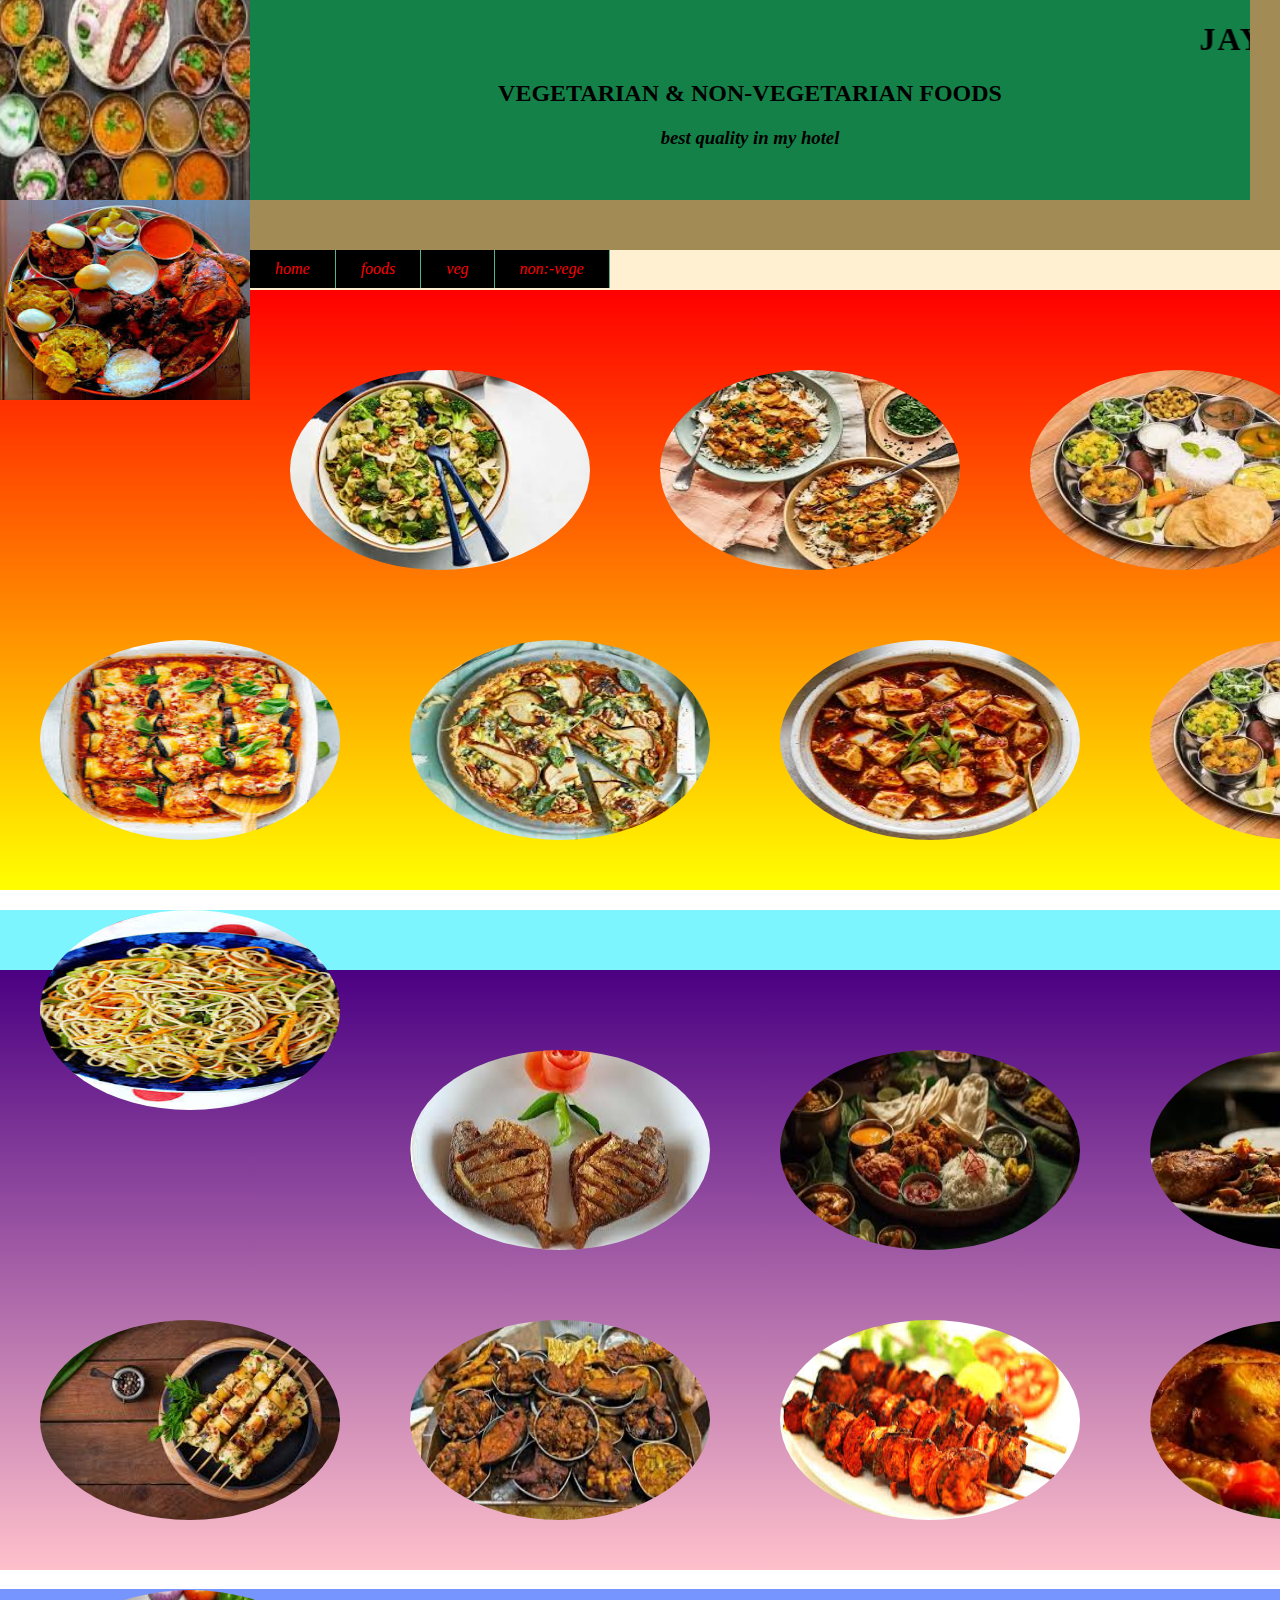
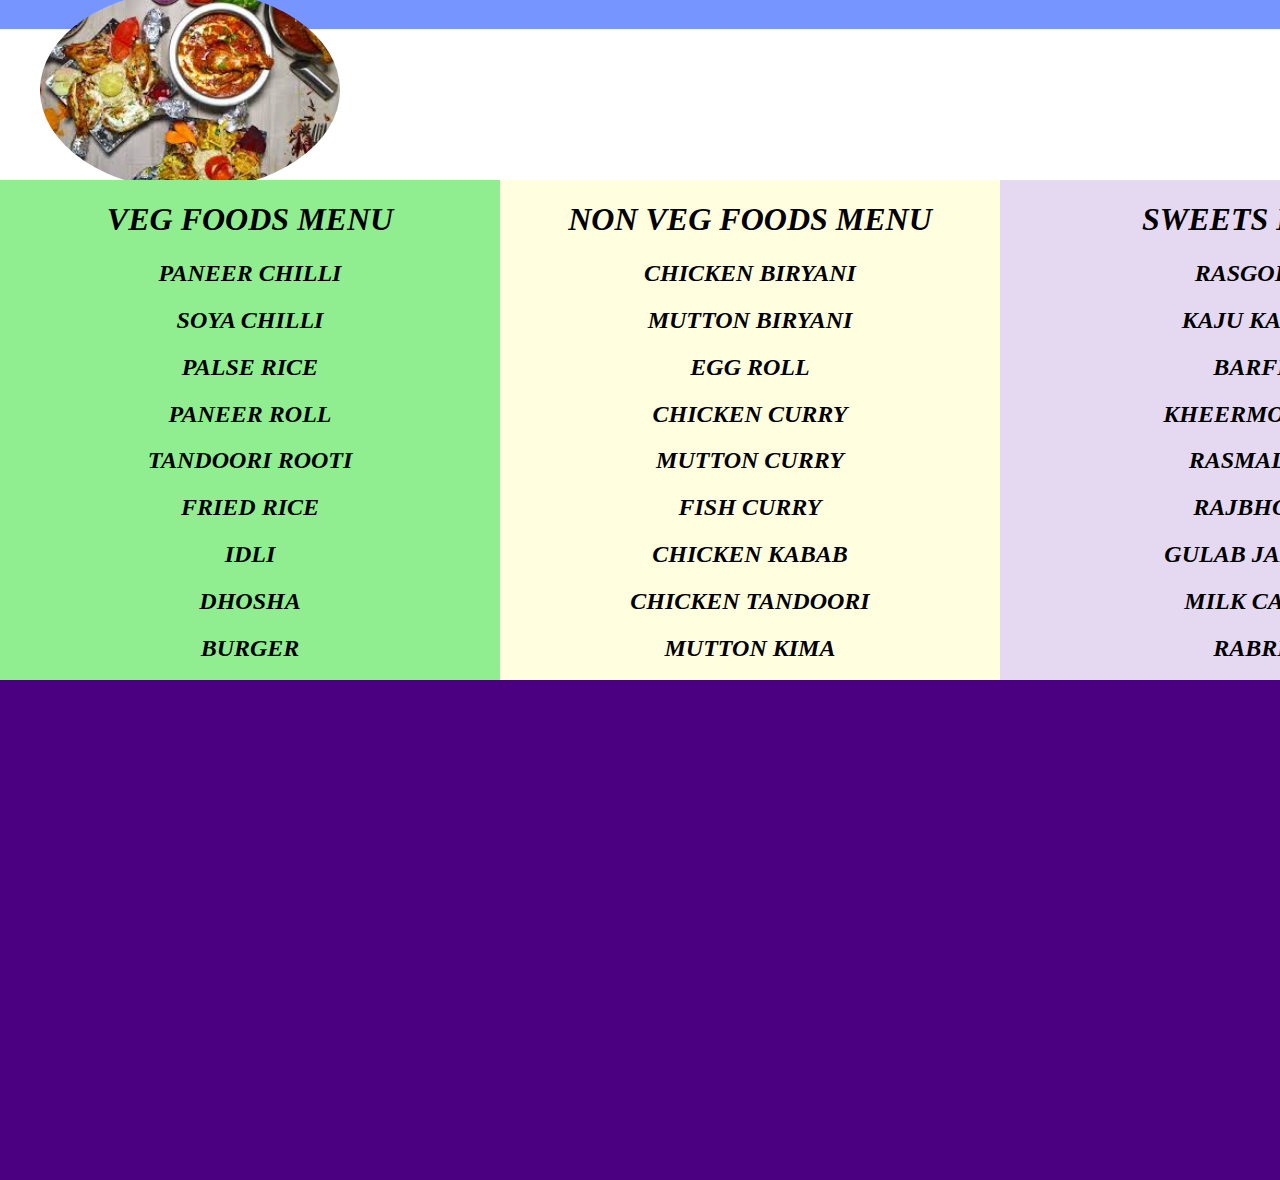
<file: index.html>
<html>
		<head>
				<title>FOOD</title>
				<style type="text/css">
					body{
							margin:0%;
							padding:0%;	
						}
				#mainarea{
							background:#148248;
						}
				#logoarea{
							width:250px;
							height:200px;
							float:left;
							background:#148248;
							overflow:hidden;
						}
				#logoarea img:hover{
									transform:scale(1.5,1.5);
								}
			#logoarea img{
						width:100%;
						heigth50%;
						/*transition-property:transform;
						transition-duration:4s;
						transition-delay:1s;*/
						transition:transform 4s;
					}
				#titlearea{
							width:1000px;
							height:200px;
							background:#148248;
							float:left;
						}
				#titlearea h1{
							color:black;
							font-family:arial , geneva 'helvetica';
							letter-spacing:2px;
					}				
				#logoarea2{
							width:250px;
							height:200px;
							float:left;
							background:#148248;
							overflow:hidden;													
						}
				#logoarea2 img:hover{
								transform:scale(1.5,1.5);
								}
			#logoarea2 img{
						width:100%;
						heigth50%;
						/*transition-property:transform;
						transition-duration:4s;
						transition-delay:1s;*/
						transition:transform 4s;
					}
				#under1{
							background:#A28B55;
							width:1500px;
							height:250px;
							text-align:center;
							color:red;
					}
				#menuarea{
							width:1500px;
							height:40px;
							background:#FFF0D1;
			}	
			#menuarea ul{
							list-style:none;
							margin:0px;
							padding:0px;
				}
			#menuarea ul li{
							float:left;
						}
			#menuarea ul li a:link,  #menuarea ul  li a:visited{
							color:red;
							background:black; 
							text-decoration:none;
							padding:10px 25px;
							display:block;
							text-align:center;
							border-right:solid 1px #50B498;
									}
			#menuarea ul li a:hover{
							background:#C9DABF;
							color:black;
							
						}
			#menuarea ul li ul {
							display:none;
						}
			#menuarea ul li:hover ul{
							display:block;
							position:absolute;
							z-index:1000;
								}
			#menuarea ul li:hover ul li{
							float:none;
								}
				#s1 h1{
							padding-top:20px;
						}
				#vegarea{
							width:1500px;
							height:600px;
							background-image:linear-gradient(red,yellow);
							}
				.box8{
							width:300px;
							height:200px;
							float:left;
							margin:30px;
							border-radius:50%;
						}
				.box8 img{					
							border-radius:50%;
						}
				.box8 img{
							padding:5px;
							margin:40 0px;
						}

				#under2{
							width:1500px;
							height:60px;
							background:#7CF5FF;	
							text-align:center;
							color:red;
						}
				#nonearea{
							width:1500px;
							height:600px;
							background-image:linear-gradient(indigo,pink);
						}
				.box8{					
							width:300px;
							height:200px;
							float:left;
							margin:35px;									
					}	
				.box8 img{					
							border-radius:50%;
						}
				.box8 img{
							padding:5px;
							margin:40 0px;
						}
				#under3{
							width:1500px;
							height:40px;
							background:#7695FF;
							text-align:center;
							color:red;
						}
				#under3 h3{
							padding-bottom:5px;
						}
				#downarea{
							width:1500px;
							height:500px;
							background:indigo;
							float:left;
							}
				#downarea h1:hover{
									color:red;
								}
				#downarea h2:hover{
									color:#6439FF;
								}
				#downarea1{
							width:500px;
							height:500px;
							background:lightgreen;							
							float:left;
						}
				#downarea2{
							width:500px;
							height:500px;
							background:lightyellow;
							float:left;
						}
				#downarea3{
							width:500px;
							height:500px;
							background:#E5D9F2;
							float:left;
						}
				#footerarea{
							width:1500px;
							height:500px;
							background:indigo;
							float:left;
						}
				@media print{
								mainarea{
											display:none;
									}
							}
				</style>
		</head>
		<body>
			<div id="mainarea">
				<div id="logoarea">
					<img src="veg.jpeg" width="250px" height=200px">
				</div>
				<div id="titlearea">
					<h1 align="center"><marquee >JAYSHREE HOTEL IN DALTONGANJ</marquee></h1>
					<h2 align="center">VEGETARIAN & NON-VEGETARIAN FOODS</h2>
					<h3 align="center"><i>best quality in my hotel</i></h3>
				</div>
				<div id="logoarea2">
					<img src="nonveg.jpeg" width="250px" height="200px">
				</div>
			</div>
				<div id="under1">		
					<h1 align="center"><i><marquee scrollamount="15">NOTE:-VEGETARIAN FOODS</i></marquee></h1>					
				</div>
			<div id="menuarea">	
					<ul>		
									<li><a href="i class="fa fa-home">home</a>
											<ul>
													<li><a href="#">room booking</a></li>
													<li><a href="#">room cancle</a></li>
													<li><a href="#">room complain</a></li>
											</ul>
									</li>
									<li><a href="#">foods</a>
											<ul>
													<li><a href="order.html">ORDER</a></li>
													<li><a href="#">DISORDER</a></li>
													<li><a href="#">COMPLAIN</a></li>
											</ul>
									</li>
									<li><a href="#">veg</a>
											<ul>
													<li><a href="#">p1</a></li>
													<li><a href="#">p2</a></li>
													<li><a href="#">p3</a></li>
											</ul>
									</li>
									<li><a href="#">non:-vege</a>
											<ul>
													<li><a href="#">p1</a></li>
													<li><a href="#">p2</a></li>
													<li><a href="#">p3</a></li>
											</ul>
									</li>
					</ul>

			</div>
			<div id="vegarea">
				<div class="box8">
						<img src="v1.jpeg"width="300px" height="200px">	
				</div>	
				<div class="box8  fa-5x icn_red wow pulse" data-wow-iteration="infinite" data-wow-duration="500ms">
						<img src="v2.jpeg"width="300px" height="200px">
				</div>
				<div class="box8  fa-5x icn_red wow pulse" data-wow-iteration="infinite" data-wow-duration="500ms">
						<img src="v3.jpeg"width="300px" height="200px">
				</div>
				<div class="box8  fa-5x icn_red wow pulse" data-wow-iteration="infinite" data-wow-duration="500ms">
						<img src="v4.jpeg"width="300px" height="200px">
				</div>
				<div class="box8">
						<img src="v5.jpeg"width="300px" height="200px">
				</div>	
				<div class="box8">
						<img src="v6.jpeg"width="300px" height="200px">
				</div>
				<div class="box8">
						<img src="v7.jpeg"width="300px" height="200px">
				</div>
				<div class="box8">
						<img src="v8.jpeg"width="300px" height="200px">
				</div>
			</div>	
			<div id="under2">	
				<h2 align="center"><i><marquee>NOTE:-NON-VEGETARIAN FOODS</i></marquee></h2>				
			</div>
			<div id="nonearea">
				<div class="box8">
						<img src="n1.jpeg"width="300px" height="200px">						
				</div>	
				<div class="box8">
						<img src="n2.jpeg"width="300px" height="200px">
				</div>
				<div class="box8">
						<img src="n3.jpeg"width="300px" height="200px">
				</div>
				<div class="box8">
						<img src="n4.jpeg"width="300px" height="200px">
				</div>
				<div class="box8">
						<img src="n5.jpeg"width="300px" height="200px">
				</div>	
				<div class="box8">
						<img src="n6.jpeg"width="300px" height="200px">
				</div>
				<div class="box8">
						<img src="n7.jpeg"width="300px" height="200px">
				</div>
				<div class="box8">
						<img src="n8.jpeg"width="300px" height="200px">
				</div>	
			</div>
			<div id="under3">
				<h3><i><marquee>NOTE:-MENU CARD IN FOODS DETAIL</marquee></i></h3>
			</div>
			<div id="downarea">
				<div id="downarea1">
					<h1 align="center">VEG FOODS MENU </h1>
					<h2 align="center"><i>PANEER CHILLI</i></h2>
					<h2 align="center"><i>SOYA CHILLI</i></h2>
					<h2 align="center"><i>PALSE RICE</i></h2>
					<h2 align="center"><i>PANEER ROLL</i></h2>
					<h2 align="center"><i>TANDOORI ROOTI</i></h2>
					<h2 align="center"><i>FRIED RICE</i></h2>
					<h2 align="center"><i>IDLI</i></h2>
					<h2 align="center"><i>DHOSHA</i></h2>
					<h2 align="center"><i>BURGER</i></h2>
					<h2 align="center"><i>PIZZA</i></h2>
				</div>
				<div id="downarea2">
					<h1 align="center">NON VEG FOODS MENU </h1>
					<h2 align="center"><i>CHICKEN BIRYANI</i></h2>
					<h2 align="center"><i>MUTTON BIRYANI</i></h2>
					<h2 align="center"><i>EGG ROLL</i></h2>
					<h2 align="center"><i>CHICKEN CURRY </i></h2>
					<h2 align="center"><i>MUTTON CURRY</i></h2>
					<h2 align="center"><i>FISH CURRY</i></h2>
					<h2 align="center"><i>CHICKEN KABAB</i></h2>
					<h2 align="center"><i>CHICKEN TANDOORI</i></h2>
					<h2 align="center"><i>MUTTON KIMA</i></h2>
				</div>
				<div id="downarea3">
					<h1 align="center">SWEETS ITEM </h1>
					<h2 align="center">RASGOLA </h2>
					<h2 align="center"><i>KAJU KATLI</i></h2>
					<h2 align="center"><i>BARFI</i></h2>
					<h2 align="center"><i>KHEERMOHAN</i></h2>
					<h2 align="center"><i>RASMALIE </i></h2>
					<h2 align="center"><i>RAJBHOG</i></h2>
					<h2 align="center"><i>GULAB JAMUN</i></h2>
					<h2 align="center"><i>MILK CAKE</i></h2>
					<h2 align="center"><i>RABRI</i></h2>
					<h2 align="center"><i></i></h2>
				</div>
			</div>
			<div id="footerarea">
			</div>
			</div>		
		</body>
</html>
</file>
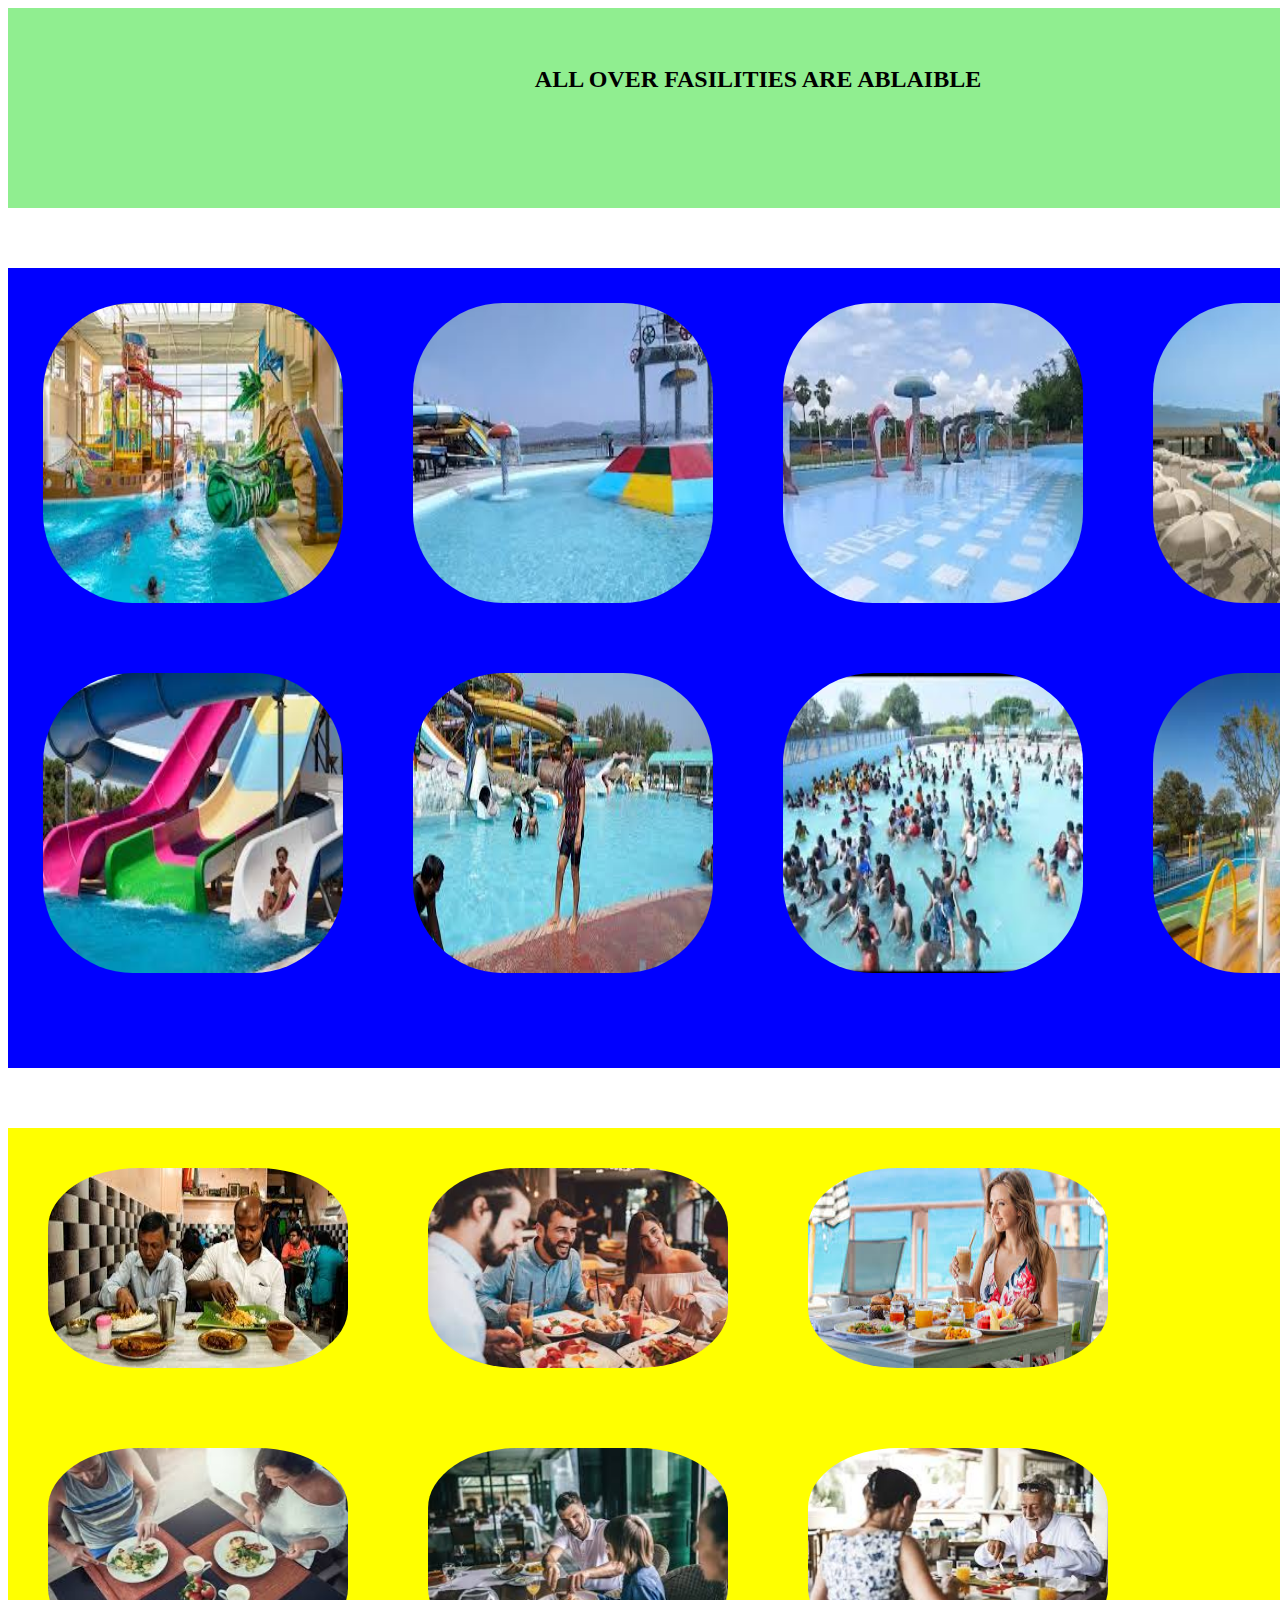
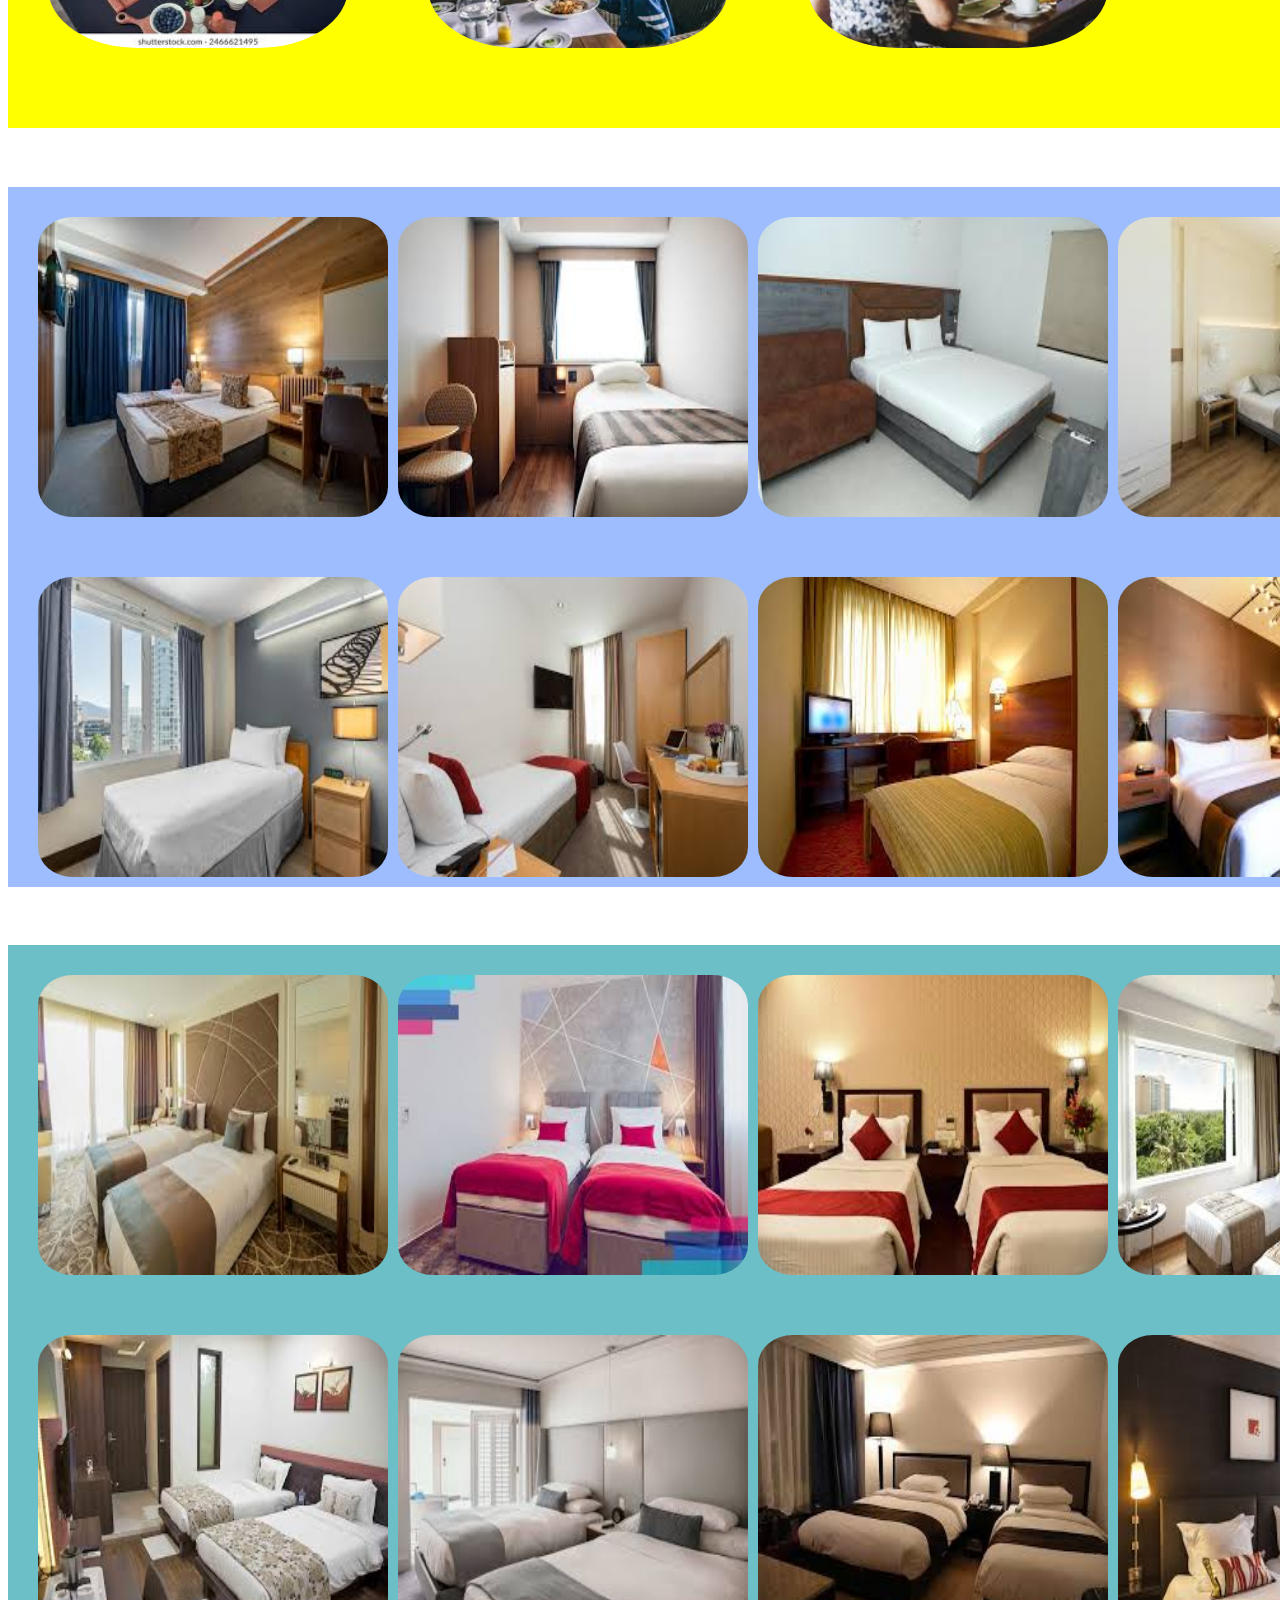
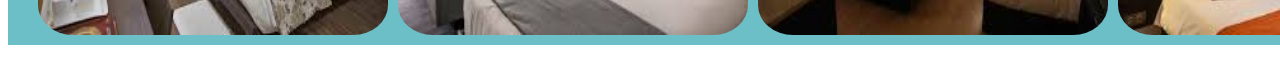
<file: home.html>
<html>
		<head>
				<title>HOME</title>
				<style type="text/css">
				<link rel="preconnect" href="https://fonts.googleapis.com">
<link rel="preconnect" href="https://fonts.gstatic.com" crossorigin>
<link href="https://fonts.googleapis.com/css2?family=PT+Serif:ital,wght@0,400;0,700;1,400;1,700&display=swap" rel="stylesheet">
					body{
						margin:0;
						padding:0;
					}
				#toparea{
							width:1500px;
							height:200px;
							background:lightgreen;
						}
				#u1area{
							width:1500px;
							height:40px;
							background:white;
						}
				#menuarea{
							width:1500px;
							height:800px;
							background:blue;
						}
				.box8{
					
							width:300px;
							height:300px;
							float:left;
							margin:35px;
							
						  font-family: "PT Serif", serif;
 						 font-weight: 400;
 						 font-style: normal;					
					}
				.box8 img{
						border-radius:30%;
					}
				.box8 img:hover{
							border-radius:50%;
								}
				#u2area{
							width:1500px;
							height:40px;
							background:white;
						}
				#logoarea{
							width:1500px;
							height:600px;
							background:yellow;
						}
				.box6{					
							width:300px;
							height:200px;
							float:left;
							margin:40px;									
					}
				.box6 img{
							border-radius:30%;
						}
				.box6 img:hover{
							border-radius:20%;	
							}
				#u3area{
								width:1500px;
								height:40px;
								background:white;
						}
				#footerarea1{
								width:1500px;
								height:700px;
								background:#9DBDFF;
							}
				.foot8{
								width:300px;
								height:300px;
								float:left;
								margin:20px;
								padding:10px;
						}
				.foot8 img{
							border-radius:10%;
					}
				#u4area{
								width:1500px;
								height:40px;
								background:white;
						}
				#footerarea2{
								width:1500px;
								height:700px;
								background:#6CBEC7;
							}
				.foot8{
								width:300px;
								height:300px;
								float:left;
								margin:20px;
								padding:10px;
					}
				.foot8 img{
							border-radius:10%;
					}
				</style>
		</head>
		<body>
				<div id="toparea">
						<h1 align="center"><marquee scrollamount="15px">WELCOME TO THE JAY SHREE HOTEL</marquee></h1>
						<h2 ALIGN="center">ALL OVER FASILITIES ARE ABLAIBLE</h2>
				</div>
				<div id="u1area">
					<h2><marquee>WATER PARK FASILITIES IN HOTEL</marquee></h2>
				</div>
				<div id="menuarea">
					<div class="box8">
							<img src="w1.jpeg"width="300px" height="300px">	
					</div>
					<div class="box8">
							<img src="w2.jpeg"width="300px" height="300px">	
					</div>
					<div class="box8">
							<img src="w3.jpeg"width="300px" height="300px">	
					</div>
					<div class="box8">
							<img src="w4.jpeg"width="300px" height="300px">	
					</div>
					<div class="box8">
							<img src="w5.jpeg"width="300px" height="300px">	
					</div>
					<div class="box8">
							<img src="w6.jpeg"width="300px" height="300px">	
					</div>
					<div class="box8">
							<img src="w7.jpeg"width="300px" height="300px">	
					</div>
					<div class="box8">
							<img src="w8.jpeg"width="300px" height="300px">	
					</div>
				</div>
				<div id="u2area">
					<h2><marquee>BREAK FASTING IN FOODS DETAIL </marquee></h2>
				</div>
				<div id="logoarea">
					<div class="box6">
							<img src="e1.jpeg"width="300px" height="200px">	
					</div>
					<div class="box6">
							<img src="e2.jpeg"width="300px" height="200px">	
					</div>
					<div class="box6">
							<img src="e3.jpeg"width="300px" height="200px">	
					</div>
					<div class="box6">
							<img src="e4.jpeg"width="300px" height="200px">	
					</div>
					<div class="box6">
							<img src="e5.jpeg"width="300px" height="200px">	
					</div>
					<div class="box6">
							<img src="e6.jpeg"width="300px" height="200px">	
					</div>
				</div>
				<div id="u3area">
					<h3 ALIGN="CENTER"><i><marquee>SINGLE BED FASLITIES</marquee></i></h3>
				</div>
				<div id="footerarea1">
					<div class="foot8">
							<img src="r1s.jpeg"width="350px"height="300px">
					</div>
					<div class="foot8">
							<img src="r2s.jpeg"width="350px"height="300px">
					</div>
					<div class="foot8">
							<img src="r3s.jpeg"width="350px"height="300px">
					</div>
					<div class="foot8">
							<img src="r4s.jpeg"width="350px"height="300px">
					</div>
					<div class="foot8">
							<img src="r5s.jpeg"width="350px"height="300px">
					</div>
					<div class="foot8">
							<img src="r6s.jpeg"width="350px"height="300px">
					</div>
					<div class="foot8">
							<img src="r7s.jpeg"width="350px"height="300px">
					</div>
					<div class="foot8">
							<img src="r8s.jpeg"width="350px"height="300px">
					</div>
				</div>
				<div id ="u4area">
					<h3 ALIGN="CENTER"><i><marquee>DOUBLE BED FASLITIES</marquee></i></h3>
				</div>
				<div id="footerarea2">
					<div class="foot8">
							<img src="d1s.jpeg"width="350px"height="300px">
					</div>
					<div class="foot8">
							<img src="d2s.jpeg"width="350px"height="300px">
					</div>
					<div class="foot8">
							<img src="d3s.jpeg"width="350px"height="300px">
					</div>
					<div class="foot8">
							<img src="d4s.jpeg"width="350px"height="300px">
					</div>
					<div class="foot8">
							<img src="d5s.jpeg"width="350px"height="300px">
					</div>
					<div class="foot8">
							<img src="d6s.jpeg"width="350px"height="300px">
					</div>
					<div class="foot8">
							<img src="d7s.jpeg"width="350px"height="300px">
					</div>
					<div class="foot8">
							<img src="d8s.jpeg"width="350px"height="300px">
					</div>
				</div>
		</body>
</html>
</file>
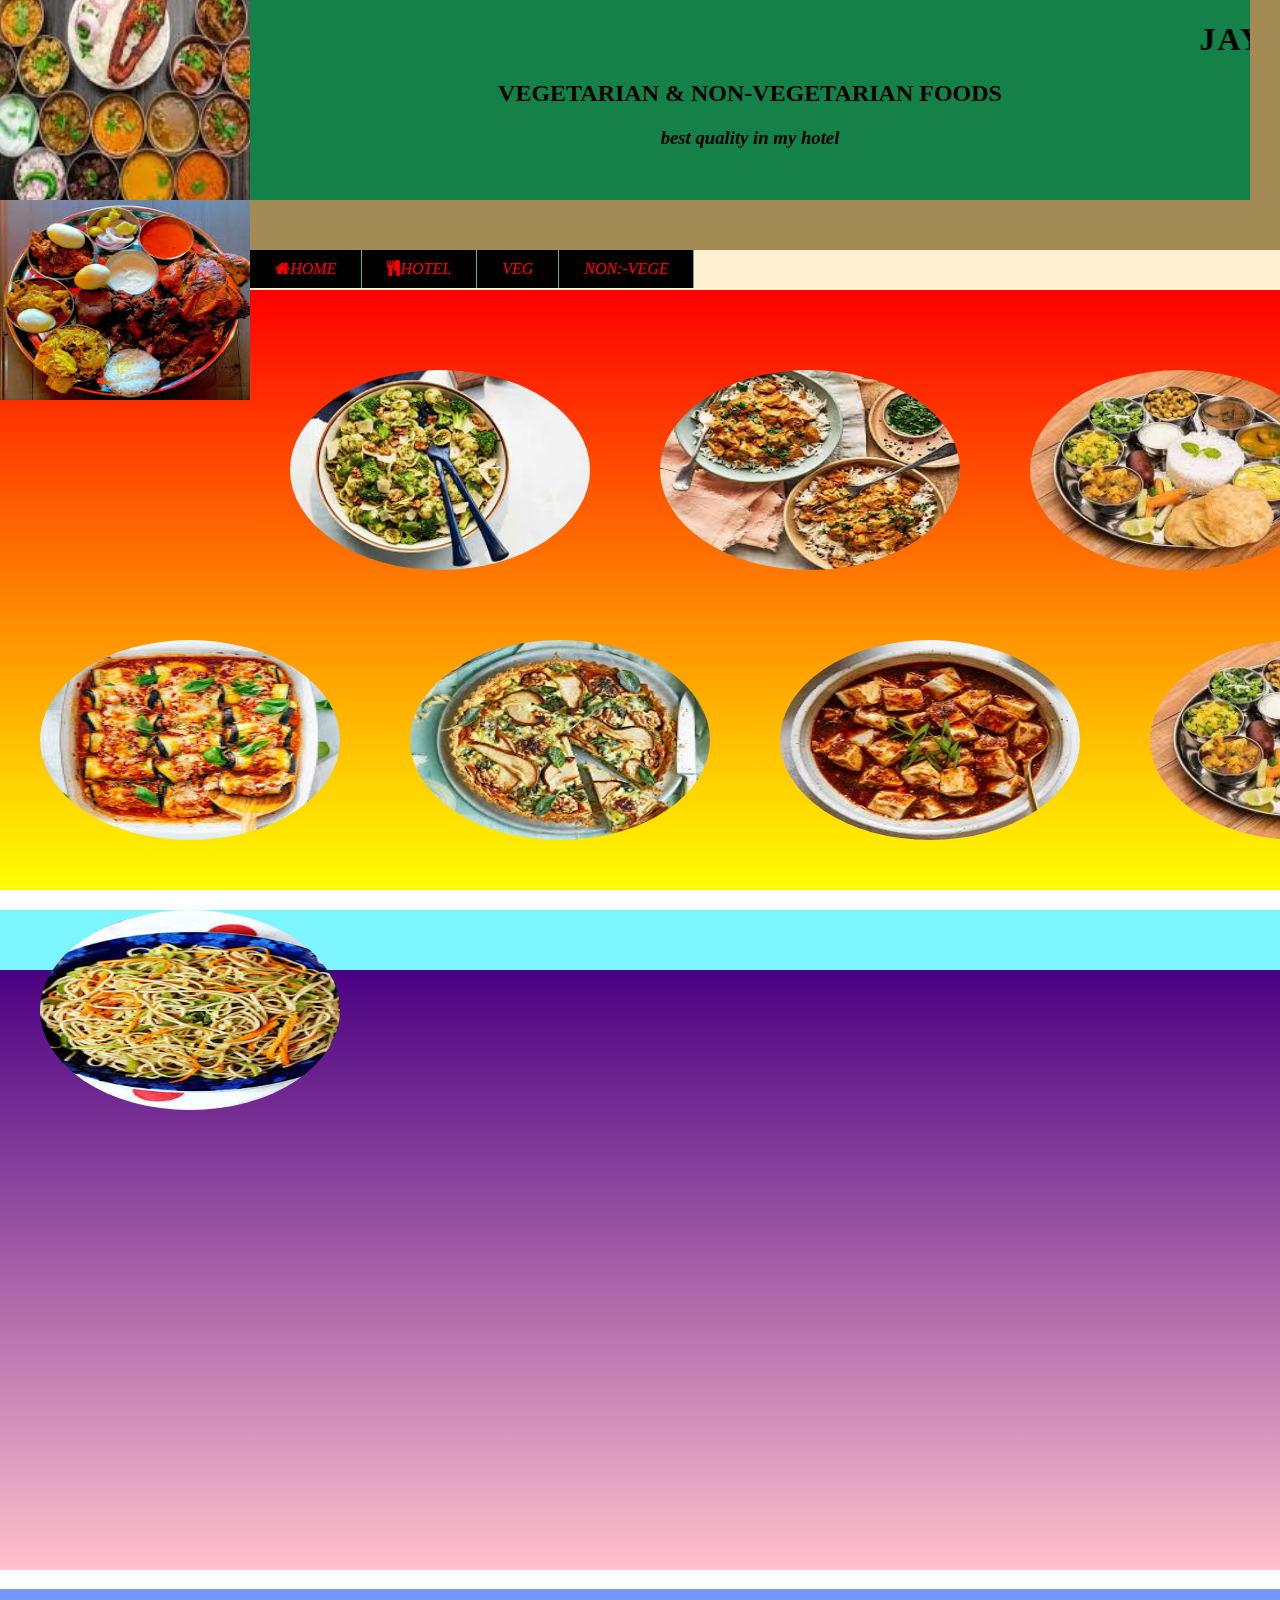
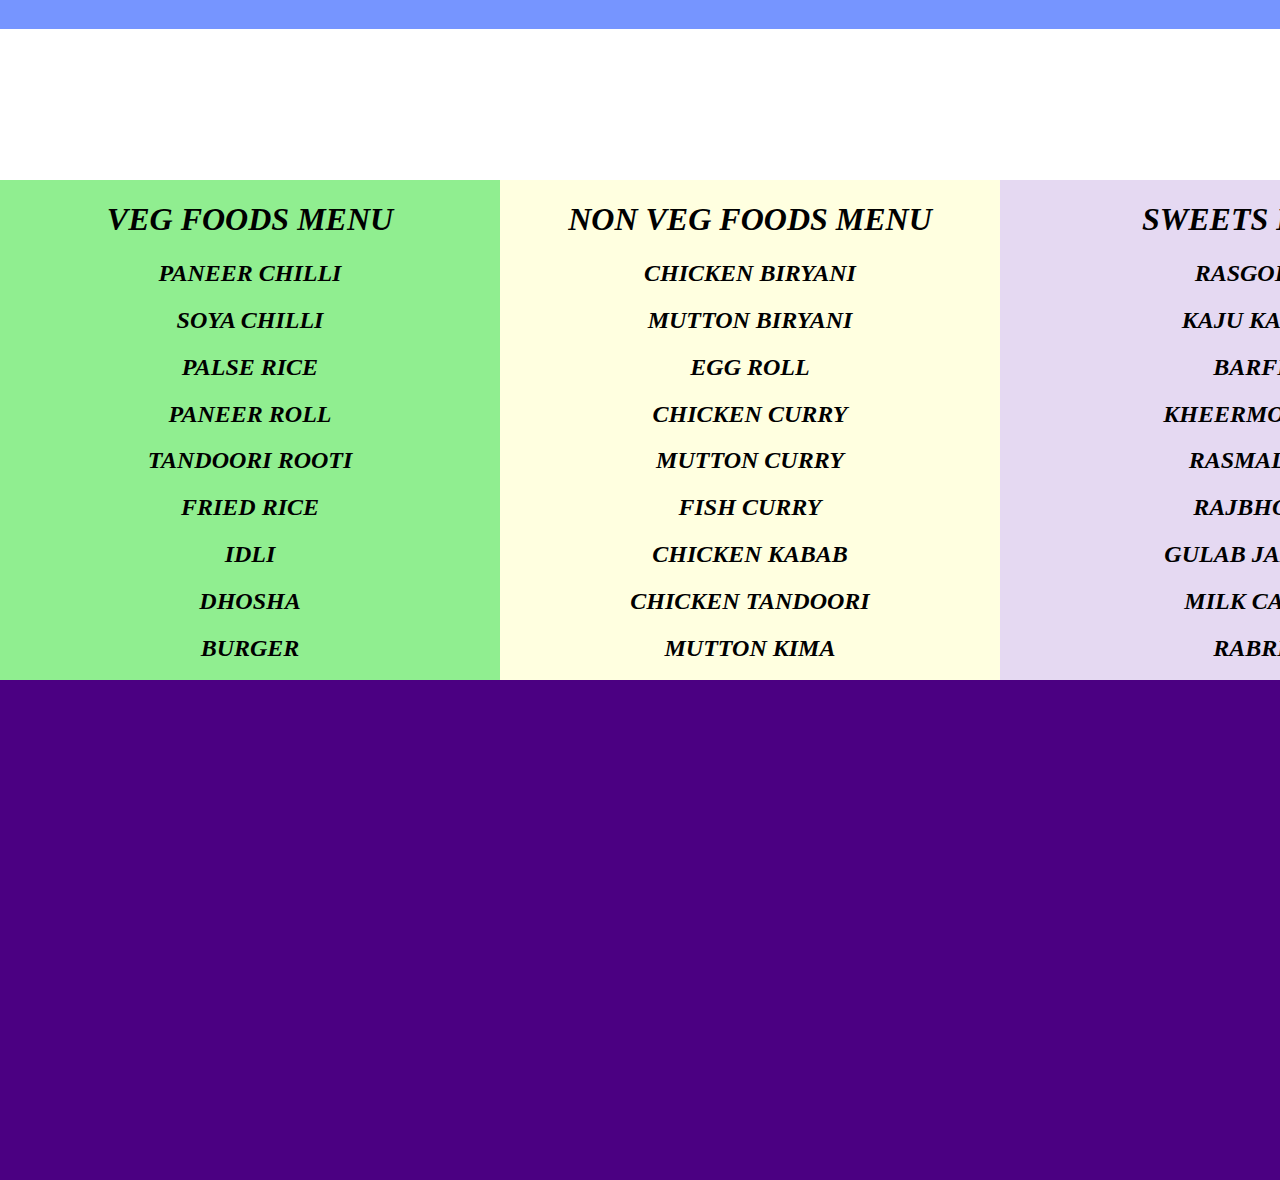
<file: index1.html>
<html>
		<head>
				<title>Food</title>
				<style type="text/css">
			
				</style>	
				<link rel="stylesheet" type="text/css" href="style.css"/>
				<link rel="stylesheet" type="text/css" href="css/font-awesome.min.css"/>
				<link rel="stylesheet" type="text/css" href="animate.css"/>
		</head>
		<body>
			<div id="mainarea">
				<div id="logoarea">
					<img src="veg.jpeg" width="250px" height=200px">
				</div>
				<div id="titlearea">
					<h1 align="center"><marquee >JAYSHREE HOTEL IN DALTONGANJ</marquee></h1>
					<h2 align="center">VEGETARIAN & NON-VEGETARIAN FOODS</h2>
					<h3 align="center"><i>best quality in my hotel</i></h3>
				</div>
				<div id="logoarea2">
					<img src="nonveg.jpeg" width="250px" height="200px">
				</div>
			</div>
				<div id="under1">		
					<h1 align="center"><i><marquee scrollamount="15">NOTE:-VEGETARIAN FOODS</i></marquee></h1>					
				</div>
			<div id="menuarea">	
					<ul>		
									<li><a href="#"><i class="fa fa-home" aria-hidden="true"></i>HOME</a>
											<ul>
													<li><a href="roombookng.html">room booking</a></li>
													<li><a href="roombookng.html">room cancle</a></li>
											</ul>
									</li>
									<li><a href="#"><i class="fa fa-cutlery" aria-hidden="true"></i>HOTEL</a>
											<ul>
													<li><a href="hotel.html">facilities</a></li>
											</ul>
									</li>
									<li><a href="#">VEG</a>
											<ul>
													<li><a href="vege.html"> foods item</a></li>
											</ul>
									</li>
									<li><a href="#">NON:-VEGE</a>
											<ul>
													<li><a href="none.html"> foods item</a></li>
											</ul>
									</li>
					</ul>

			</div>
			<div id="vegarea" >
				<div class="box8 wow fadeInLeft" data-wow-delay="0.1s" style="visibility: visible; -webkit-animation-delay: 0.1s; -moz-animation-delay: 0.1s; animation-delay: 0.1s;">
						<img src="v1.jpeg"width="300px" height="200px">	
				</div>	
				<div class="box8  fa-5x icn_red wow pulse" data-wow-iteration="infinite" data-wow-duration="500ms">
						<img src="v2.jpeg"width="300px" height="200px">
				</div>
				<div class="box8  fa-5x icn_red wow pulse" data-wow-iteration="infinite" data-wow-duration="500ms">
						<img src="v3.jpeg"width="300px" height="200px">
				</div>
				<div class="box8 fa-5x icn_red wow pulse" data-wow-iteration="infinite" data-wow-duration="500ms">

						<img src="v4.jpeg"width="300px" height="200px">
				</div>
				<div class="box8 fa-5x icn_red wow pulse" data-wow-iteration="infinite" data-wow-duration="500ms">

						<img src="v5.jpeg"width="300px" height="200px">
				</div>	
				<div class="box8 fa-5x icn_red wow pulse" data-wow-iteration="infinite" data-wow-duration="500ms">

						<img src="v6.jpeg"width="300px" height="200px">
				</div>
				<div class="box8  fa-5x icn_red wow pulse" data-wow-iteration="infinite" data-wow-duration="500ms">
						<img src="v7.jpeg"width="300px" height="200px">
				</div>
				<div class="box8  fa-5x icn_red wow pulse" data-wow-iteration="infinite" data-wow-duration="500ms">
						<img src="v8.jpeg"width="300px" height="200px">
				</div>
			</div>	
			<div id="under2">	
				<h2 align="center"><i><marquee>NOTE:-NON-VEGETARIAN FOODS</i></marquee></h2>				
			</div>
			<div id="nonearea">
				<div class="box8 wow fadeInup"  data-wow-iteration="infinite" data-wow-delay="0.1s" style="visibility: visible; -webkit-animation-delay: 0.1s; -moz-animation-delay: 0.1s; animation-delay: 0.1s">
						<img src="n1.jpeg"width="300px" height="200px">						
				</div>	
				<div class="box8 wow fadeInup"  data-wow-iteration="infinite" data-wow-delay="0.1s" style="visibility: visible; -webkit-animation-delay: 0.1s; -moz-animation-delay: 0.1s; animation-delay: 0.1s;">
						<img src="n2.jpeg"width="300px" height="200px">
				</div>
				<div class="box8 wow fadeInup"  data-wow-iteration="infinite" data-wow-delay="0.1s" style="visibility: visible; -webkit-animation-delay: 0.1s; -moz-animation-delay: 0.1s; animation-delay: 0.1s;">
						<img src="n3.jpeg"width="300px" height="200px">
				</div>
				<div class="box8 wow fadeInup"  data-wow-iteration="infinite" data-wow-delay="0.1s" style="visibility: visible; -webkit-animation-delay: 0.1s; -moz-animation-delay: 0.1s; animation-delay: 0.1s;">
						<img src="n4.jpeg"width="300px" height="200px">
				</div>
				<div class="box8 wow fadeInup"  data-wow-iteration="infinite" data-wow-delay="0.1s" style="visibility: visible; -webkit-animation-delay: 0.1s; -moz-animation-delay: 0.1s; animation-delay: 0.1s;">
						<img src="n5.jpeg"width="300px" height="200px">
				</div>	
				<div class="box8 wow fadeInup"  data-wow-iteration="infinite" data-wow-delay="0.1s" style="visibility: visible; -webkit-animation-delay: 0.1s; -moz-animation-delay: 0.1s; animation-delay: 0.1s;">
						<img src="n6.jpeg"width="300px" height="200px">
				</div>
				<div class="box8 wow fadeInup"  data-wow-iteration="infinite" data-wow-delay="0.1s" style="visibility: visible; -webkit-animation-delay: 0.1s; -moz-animation-delay: 0.1s; animation-delay: 0.1s;">
						<img src="n7.jpeg"width="300px" height="200px">
				</div>
				<div class="box8 wow fadeInup"  data-wow-iteration="infinite" data-wow-delay="0.1s" style="visibility: visible; -webkit-animation-delay: 0.1s; -moz-animation-delay: 0.1s; animation-delay: 0.1s;">
						<img src="n8.jpeg"width="300px" height="200px">
				</div>	
			</div>
			<div id="under3">
				<h3><i><marquee>NOTE:-MENU CARD IN FOODS DETAIL</marquee></i></h3>
			</div>
			<div id="downarea">
				<div id="downarea1">
					<h1 align="center">VEG FOODS MENU </h1>
					<h2 align="center"><i>PANEER CHILLI</i></h2>
					<h2 align="center"><i>SOYA CHILLI</i></h2>
					<h2 align="center"><i>PALSE RICE</i></h2>
					<h2 align="center"><i>PANEER ROLL</i></h2>
					<h2 align="center"><i>TANDOORI ROOTI</i></h2>
					<h2 align="center"><i>FRIED RICE</i></h2>
					<h2 align="center"><i>IDLI</i></h2>
					<h2 align="center"><i>DHOSHA</i></h2>
					<h2 align="center"><i>BURGER</i></h2>
					<h2 align="center"><i>PIZZA</i></h2>
				</div>
				<div id="downarea2">
					<h1 align="center">NON VEG FOODS MENU </h1>
					<h2 align="center"><i>CHICKEN BIRYANI</i></h2>
					<h2 align="center"><i>MUTTON BIRYANI</i></h2>
					<h2 align="center"><i>EGG ROLL</i></h2>
					<h2 align="center"><i>CHICKEN CURRY </i></h2>
					<h2 align="center"><i>MUTTON CURRY</i></h2>
					<h2 align="center"><i>FISH CURRY</i></h2>
					<h2 align="center"><i>CHICKEN KABAB</i></h2>
					<h2 align="center"><i>CHICKEN TANDOORI</i></h2>
					<h2 align="center"><i>MUTTON KIMA</i></h2>
					
				</div>
				<div id="downarea3">
					<h1 align="center">SWEETS ITEM </h1>
					<h2 align="center">RASGOLA </h2>
					<h2 align="center"><i>KAJU KATLI</i></h2>
					<h2 align="center"><i>BARFI</i></h2>
					<h2 align="center"><i>KHEERMOHAN</i></h2>
					<h2 align="center"><i>RASMALIE </i></h2>
					<h2 align="center"><i>RAJBHOG</i></h2>
					<h2 align="center"><i>GULAB JAMUN</i></h2>
					<h2 align="center"><i>MILK CAKE</i></h2>
					<h2 align="center"><i>RABRI</i></h2>
					<h2 align="center"><i></i></h2>
				</div>
			</div>
				<div id="footerarea">
				</div>
			<script src="wow.min.js"></script>
              <script>
              new WOW().init();
              </script>
			
		</body>
</html>
</file>
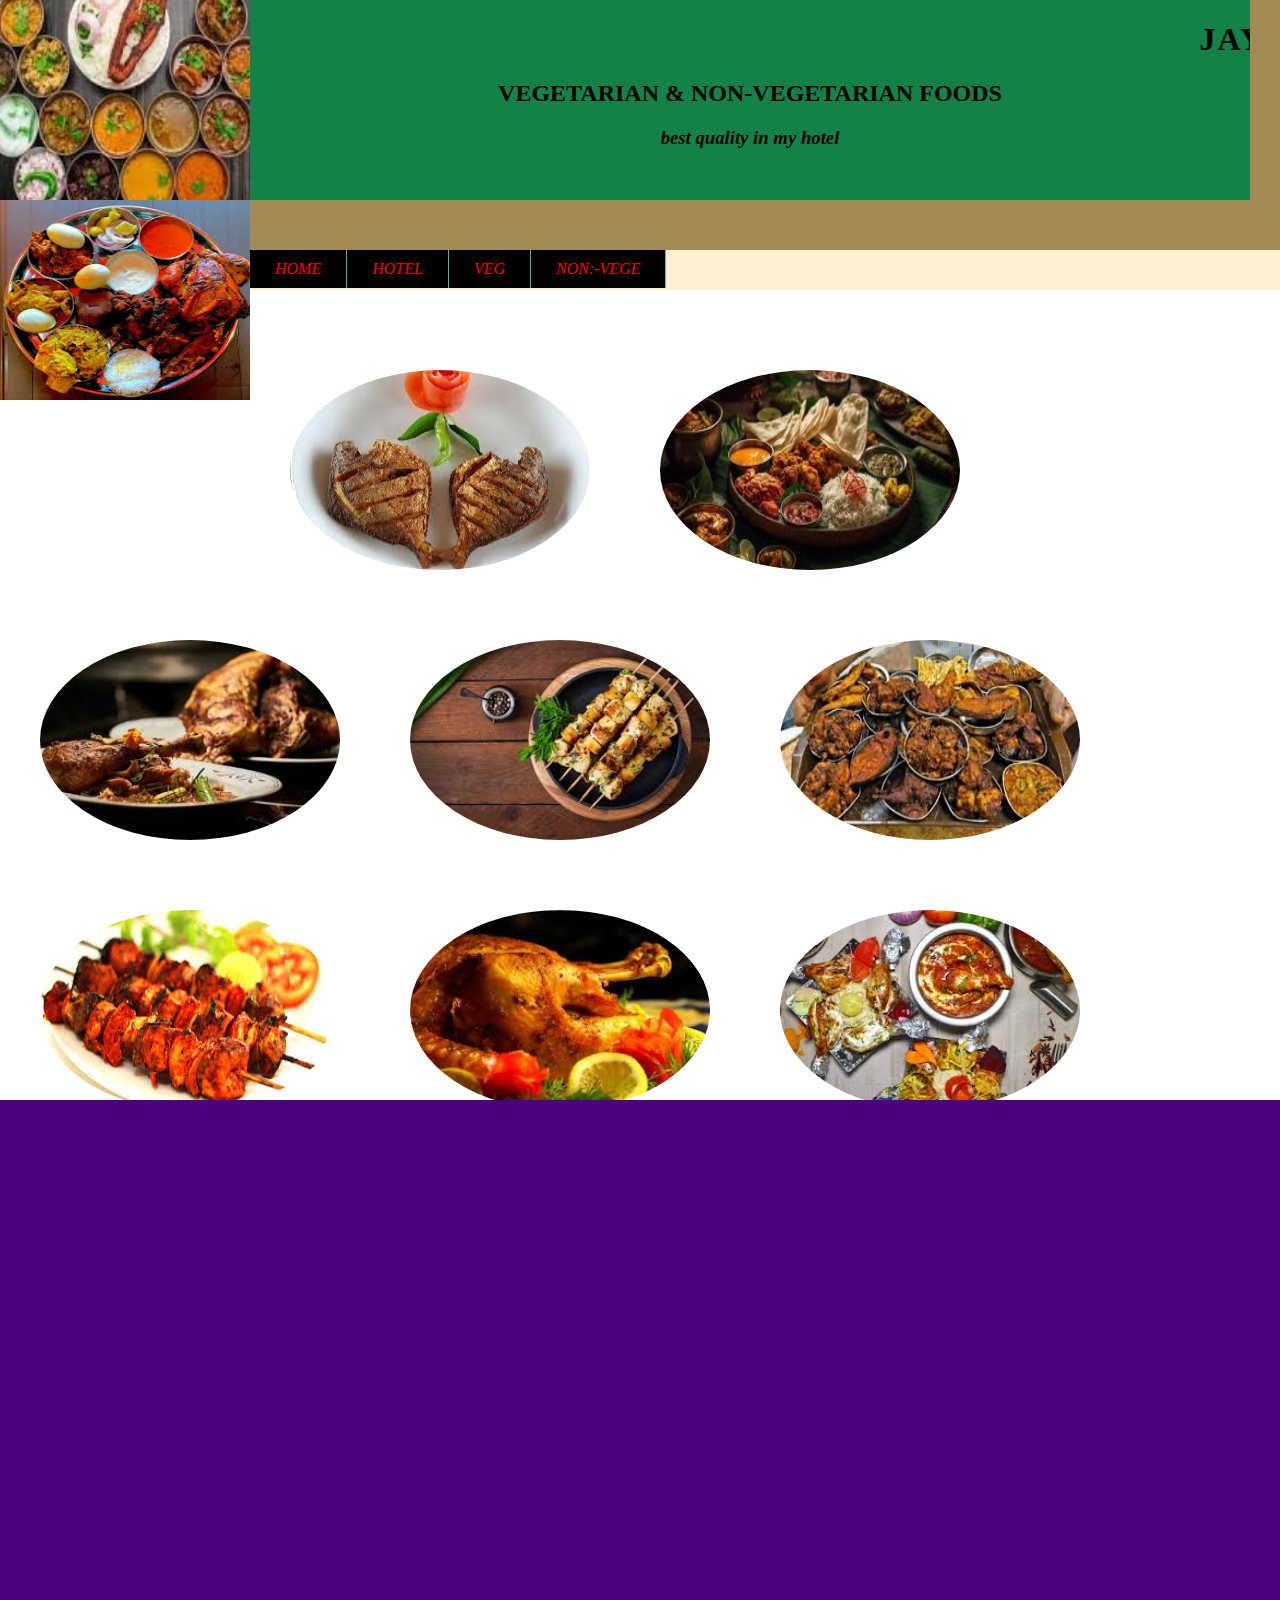
<file: none.html>
<html>
		<head>
				<title>FOOD</title>
				<style type="text/css">
					body{
							margin:0%;
							padding:0%;	
						}
				#mainarea{
							background:#148248;
						}
				#logoarea{
							width:250px;
							height:200px;
							float:left;
							background:#148248;
							overflow:hidden;
						}
				#logoarea img:hover{
									transform:scale(1.5,1.5);
								}
			#logoarea img{
						width:100%;
						heigth50%;
						/*transition-property:transform;
						transition-duration:4s;
						transition-delay:1s;*/
						transition:transform 4s;
					}
				#titlearea{
							width:1000px;
							height:200px;
							background:#148248;
							float:left;
						}
				#titlearea h1{
							color:black;
							font-family:arial , geneva 'helvetica';
							letter-spacing:2px;
					}				
				#logoarea2{
							width:250px;
							height:200px;
							float:left;
							background:#148248;
							overflow:hidden;													
						}
				#logoarea2 img:hover{
								transform:scale(1.5,1.5);
								}
			#logoarea2 img{
						width:100%;
						heigth50%;
						/*transition-property:transform;
						transition-duration:4s;
						transition-delay:1s;*/
						transition:transform 4s;
					}
				#under1{
							background:#A28B55;
							width:1500px;
							height:250px;
							text-align:center;
							color:red;
					}
				#menuarea{
							width:1500px;
							height:40px;
							background:#FFF0D1;
			}	
			#menuarea ul{
							list-style:none;
							margin:0px;
							padding:0px;
				}
			#menuarea ul li{
							float:left;
						}
			#menuarea ul li a:link,  #menuarea ul  li a:visited{
							color:red;
							background:black; 
							text-decoration:none;
							padding:10px 25px;
							display:block;
							text-align:center;
							border-right:solid 1px #50B498;
									}
			#menuarea ul li a:hover{
							background:#C9DABF;
							color:black;
							
						}
			#menuarea ul li ul {
							display:none;
						}
			#menuarea ul li:hover ul{
							display:block;
							position:absolute;
							z-index:1000;
								}
			#menuarea ul li:hover ul li{
							float:none;
								}
				#nonearea{
							width:1500px;
							height:600px;
							background-image:linear-gradient(indigo,pink);
						}
				.box8{					
							width:300px;
							height:200px;
							float:left;
							margin:35px;									
					}	
				.box8 img{					
							border-radius:50%;
						}
				.box8 img{
							padding:5px;
							margin:40 0px;
						}
				#mfooterarea{
							width:1500px;
							height:500px;
							background:indigo;
							float:left;
						}
					#mfooterarea iframe{
										margin-left:900px;
										margin-top:25px;
										margin-right:70px;
								}
				</style>
		</head>
		<body>
			<div id="mainarea">
				<div id="logoarea">
					<img src="veg.jpeg" width="250px" height=200px">
				</div>
				<div id="titlearea">
					<h1 align="center"><marquee >JAYSHREE HOTEL IN DALTONGANJ</marquee></h1>
					<h2 align="center">VEGETARIAN & NON-VEGETARIAN FOODS</h2>
					<h3 align="center"><i>best quality in my hotel</i></h3>
				</div>
				<div id="logoarea2">
					<img src="nonveg.jpeg" width="250px" height="200px">
				</div>
			</div>
				<div id="under1">		
					<h1 align="center"><i><marquee scrollamount="15">NOTE:-VEGETARIAN FOODS</i></marquee></h1>					
				</div>
			<div id="menuarea">	
					<ul>		
									<li><a href="i class="fa fa-home">HOME</a>
											<ul>
													<li><a href="#">room booking</a></li>
													<li><a href="#">room cancle</a></li>
											</ul>
									</li>
									<li><a href="facilities.html">HOTEL</a>

											<ul>
													<li><a href="facilities.html">facilities</a></li>

											</ul>
									</li>
									<li><a href="#">VEG</a>
											<ul>
													<li><a href="#">foods item</a></li>
											</ul>
									</li>
									<li><a href="#">NON:-VEGE</a>
											<ul>
													<li><a href="#">foods item</a></li>
											</ul>
									</li>
					</ul>

			</div>
			<div id="vegarea">
				<div class="box8">
						<img src="n1.jpeg"width="300px" height="200px">						
				</div>	
				<div class="box8">
						<img src="n2.jpeg"width="300px" height="200px">
				</div>
				<div class="box8">
						<img src="n3.jpeg"width="300px" height="200px">
				</div>
				<div class="box8">
						<img src="n4.jpeg"width="300px" height="200px">
				</div>
				<div class="box8">
						<img src="n5.jpeg"width="300px" height="200px">
				</div>	
				<div class="box8">
						<img src="n6.jpeg"width="300px" height="200px">
				</div>
				<div class="box8">
						<img src="n7.jpeg"width="300px" height="200px">
				</div>
				<div class="box8">
						<img src="n8.jpeg"width="300px" height="200px">
				</div>
			</div>	
			<div id="under2">	
				<div id="mfooterarea">
					<iframe src="https://www.google.com/maps/embed?pb=!1m18!1m12!1m3!1d3463.5160424768296!2d84.07112247512451!3d24.037811678475343!2m3!1f0!2f0!3f0!3m2!1i1024!2i768!4f13.1!3m3!1m2!1s0x398c77db9a426679%3A0x670edd58b5c9d33e!2sHotel%20Grand%20Jayshree!5e1!3m2!1sen!2sin!4v1727542792875!5m2!1sen!2sin" width="600" height="450" style="border:0;" allowfullscreen="" loading="lazy" referrerpolicy="no-referrer-when-downgrade"></iframe>
				</div>
			</div>
			</div>		
		</body>
</html>
</file>
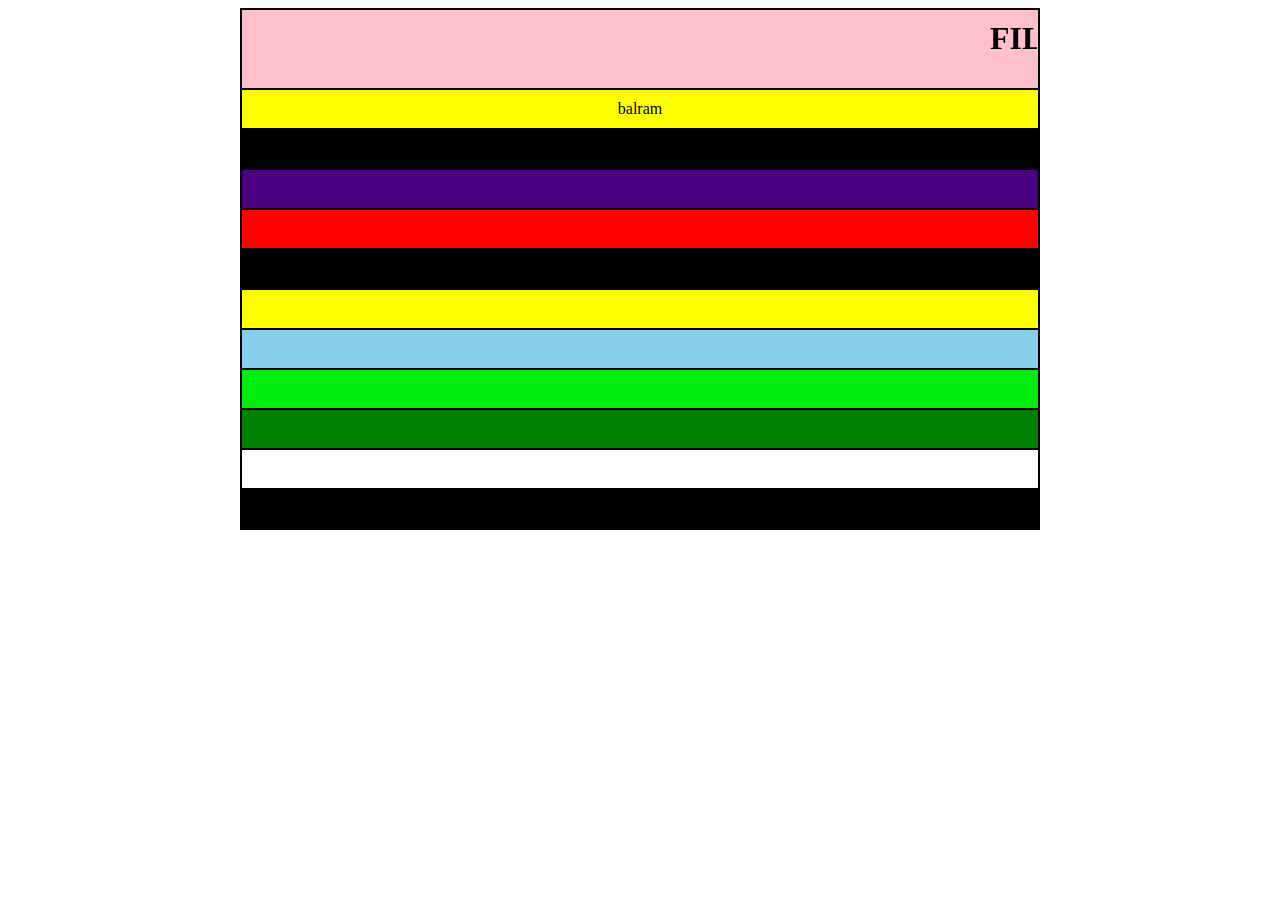
<file: order.html>
<html>
		<head>
				<title>ORDER</title>
		</head>
		<body>
				<table border="1px" cellspacing="0px"width="800px"height="60px"bgcolor="red"bordercolor="black"align="center"cellpadig="10px">
						<tr bgcolor="pink"width="800px"height="80px">
								<th><h1><marquee>FILL IN THE INSTRACTION</marquee></h1></th>
						</tr>
						<tr bgcolor="yellow"width="800px"height="40px"align="center">
								<td>balram </td>
						</tr>

						<tr bgcolor="black"width="800px"height="40px">
								<td></td>
						</tr>
						<tr bgcolor="indigo"width="800px"height="40px">
								<td></td>
						</tr>
						<tr bgcolor="red"width="800px"height="40px">
								<td></td>
						</tr>
						<tr bgcolor="sky"width="800px"height="40px">
								<td></td>
						</tr>
						<tr bgcolor="yellow"width="800px"height="40px">
								<td></td>
						</tr>
						<tr bgcolor="skyblue"width="800px"height="40px">
								<td></td>
						</tr>
						<tr bgcolor="whiteblue"width="800px"height="40px">
								<td></td>
						</tr>
						<tr bgcolor="green"width="800px"height="40px">
								<td></td>
						</tr>
						<tr bgcolor="white"width="800px"height="40px">
								<td></td>
						</tr>
						<tr bgcolor="black"width="800px"height="40px">
								<td></td>
						</tr>
				</table>
		</body>
</html>
</file>
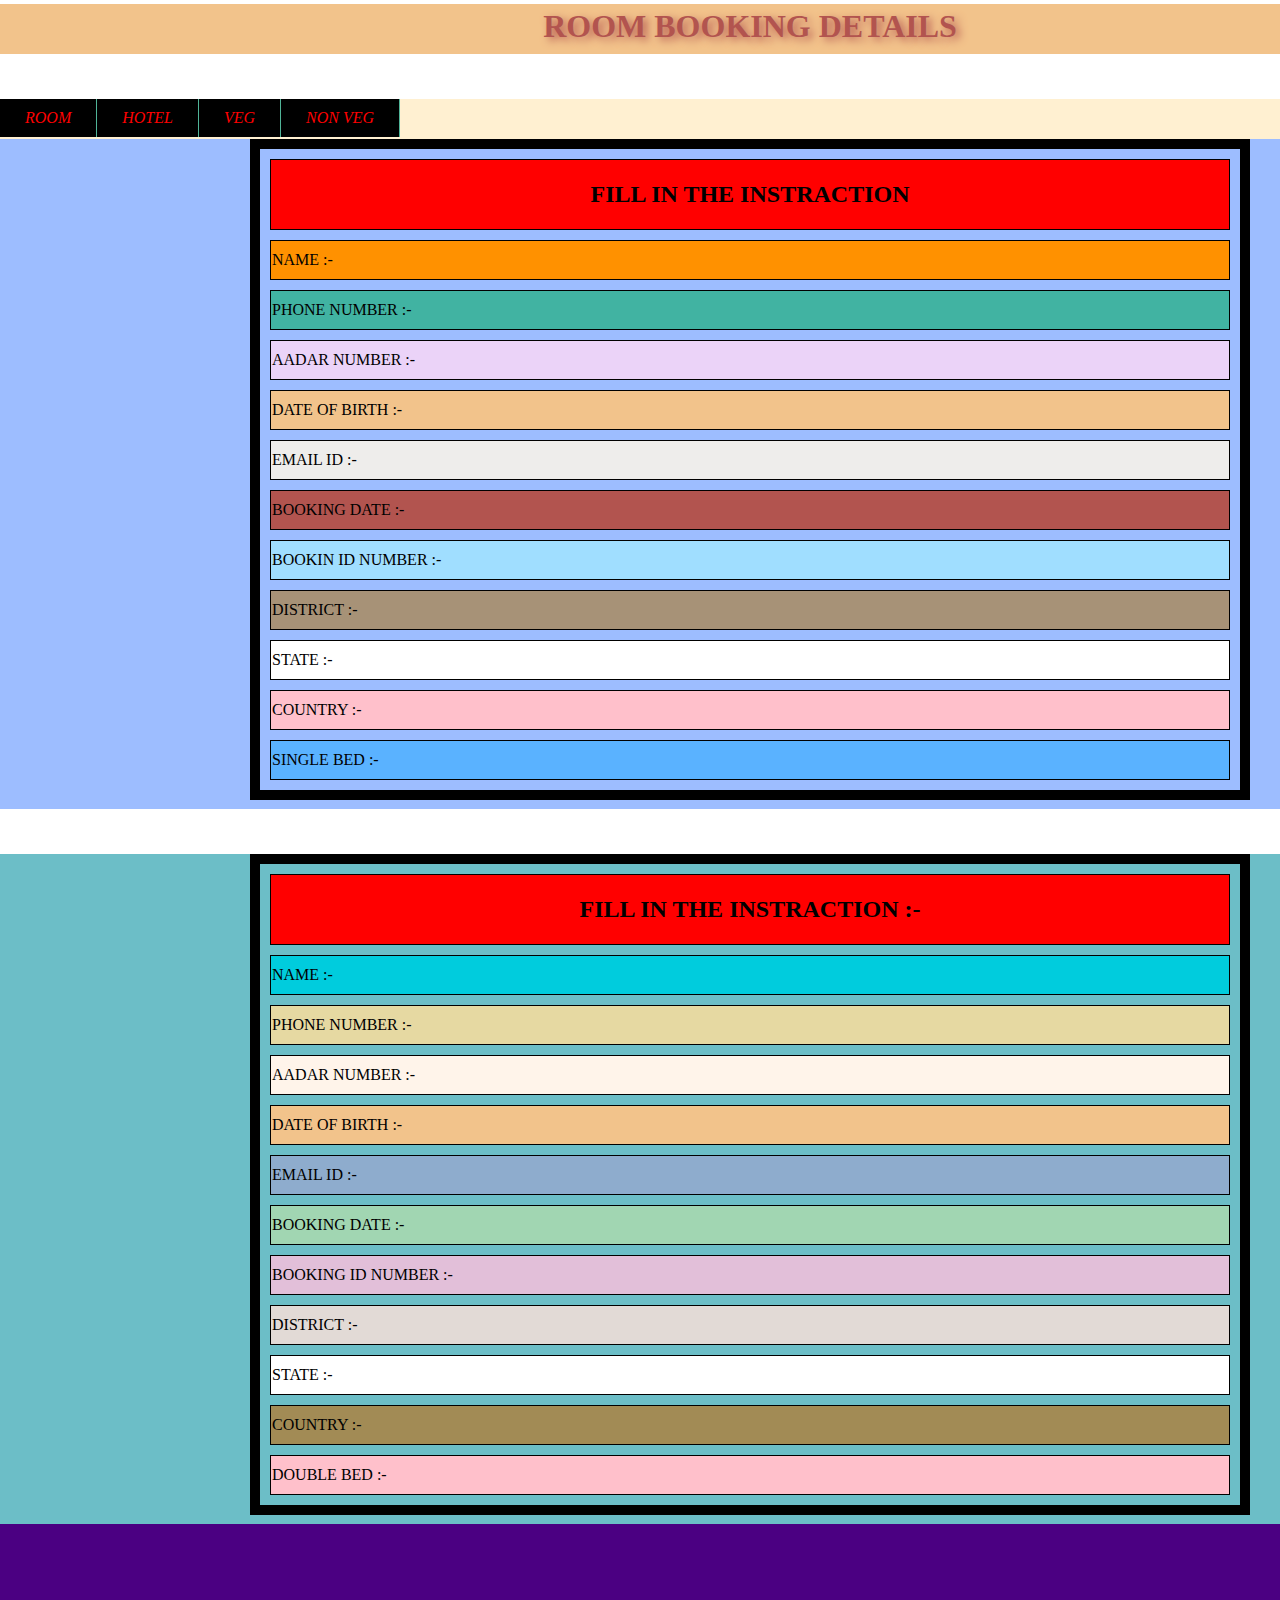
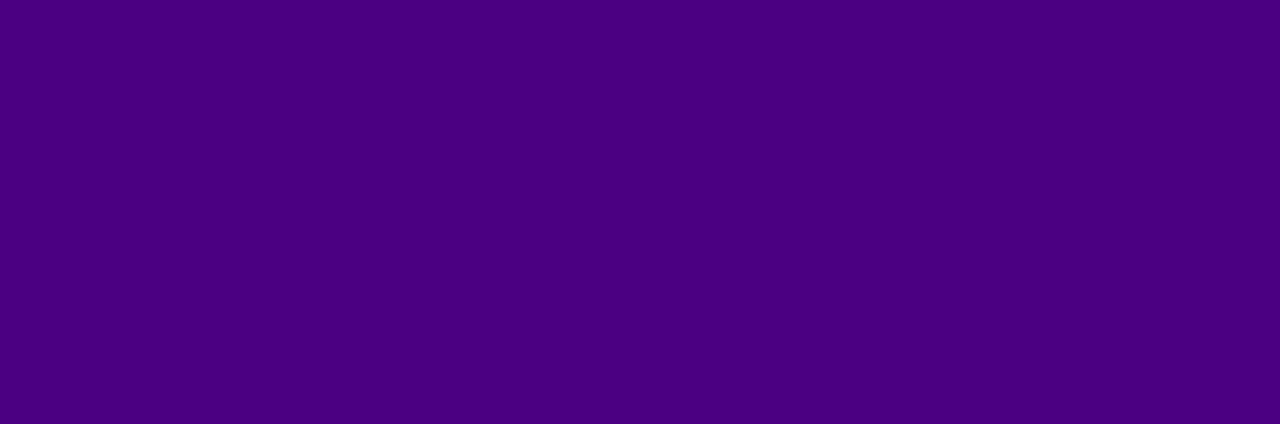
<file: room bookng.html>
<html>
		<head>
				<title>ROOM BOOKING</title>
				<style type="text/css">
					body{
							margin:0;
							padding:0;
						}
				#toparea{
							width:1500px;
							height:50px;
							background:#F2C38B;
							color:#B2544F;
						}
				#toparea{
							text-shadow:4px 3px 8px #B2544F;
						}
				#toparea h1{
							margin:4px;
							padding:4px;
						}
				#under1{
							width:1500px;
							height:40px;
							background:white;
						}
				#under1 h1{
							margin:5px 20px 5px 20px;
						}
				#menuarea{
							width:1500px;
							height:40px;
							background:#FFF0D1;
			}	
			#menuarea ul{
							list-style:none;
							margin:0px;
							padding:0px;
				}
			#menuarea ul li{
							float:left;
						}
			#menuarea ul li a:link,  #menuarea ul  li a:visited{
							color:red;
							background:black; 
							text-decoration:none;
							padding:10px 25px;
							display:block;
							text-align:center;
							border-right:solid 1px #50B498;
									}
			#menuarea ul li a:hover{
							background:#C9DABF;
							color:black;
							
						}
			#menuarea ul li ul {
							display:none;
						}
			#menuarea ul li:hover ul{
							display:block;
							position:absolute;
							z-index:1000;
								}
			#menuarea ul li:hover ul li{
							float:none;
								}
				#logoarea{
							width:1500px;
							height:670px;
							background:#9DBDFF;
						}
				#logoarea h2{
							margin:10px;
							padding:10px;
						}
				#under2{
							width:1500px;
							height:40px;
							background:white;
						}
				#under2 h1{
							margin:5px 20px 5px 20px;
							}
				#mainarea{
							width:1500px;
							height:670px;
							background:#6CBEC7;
							}
				#mainarea h2{
							margin:10px;
							padding:10px;
							}
				#mfooterarea{
							width:1500px;
							height:500px;
							background:indigo;
							float:left;
						}
					#mfooterarea iframe{
										margin-left:900px;
										margin-top:25px;
										margin-right:70px;
								}
				</style>
		</head>
		<body>
				<div id="toparea">
						<h1 align="center">ROOM BOOKING DETAILS</h1>
				</div>
				<div id="under1">
						<h1><marquee><i>SINGLE ROOM BOOKING INSTRACTION</i></marquee></h1>
				</div>
			<div id="menuarea">	
					<ul>		
									<li><a href="home.html"><i>ROOM</i></a>
											<ul>
													<li><a href="book.html"><i>room booking</i></a></li>
													<li><a href="room cancle.html"><i>room cancle</i></a></li>

											</ul>
									</li>
									<li><a href="facilities.html"><i>HOTEL</i></a>

											<ul>
													<li><a href="facilities.html">facilities</a></li>

											</ul>
									</li>
									<li><a href="#"><i>VEG</i></a>
											<ul>
													<li><a href="#"><i> foods item</i></a></li>

											</ul>
									</li>
									<li><a href="#"><i>NON VEG</i></a>
											<ul>
													<li><a href="#"><i> foods item</i></a></li>
											</ul>
									</li>
					</ul>

			</div>
				<div id="logoarea">
						<table border="10px" cellspacing="10px"width="1000px"height="60px"bgcolor=""bordercolor="black"align="center"cellpadig="10px">
								
						<tr bgcolor="red"width="800px"height="40px"align="center">
								<td><h2>FILL IN THE INSTRACTION</h2></td>
						</tr>
						<tr bgcolor="#FF9100"width="800px"height="40px">
								<td>NAME :-</td>
						</tr>
						<tr bgcolor="#41B3A2"width="800px"height="40px">
								<td>PHONE NUMBER :-</td>
						</tr>
						<tr bgcolor="#EBD3F8"width="800px"height="40px">
								<td>AADAR NUMBER :-</td>
						</tr>
						<tr bgcolor="#F2C38B"width="800px"height="40px">
								<td>DATE OF BIRTH :-</td>
						<tr bgcolor="#EEEDEB"width="800px"height="40px">
								<td>EMAIL ID :-</td>
						</tr>
						<tr bgcolor="#B2544F"width="800px"height="40px">
								<td>BOOKING DATE :-</td>
						</tr>
						<tr bgcolor="#A0DEFF"width="800px"height="40px">
								<td>BOOKIN ID NUMBER :-</td>
						</tr>
						<tr bgcolor="#A79277"width="800px"height="40px">
								<td>DISTRICT :-</td>
						</tr>
						<tr bgcolor="white"width="800px"height="40px">
								<td>STATE :-</td>
						</tr>
						<tr bgcolor="pink"width="800px"height="40px">
								<td>COUNTRY :-</td>
						<tr bgcolor="#5AB2FF"width="800px"height="40px">
								<td>	SINGLE BED :-</td>
						</table>
				</div>
				<div id="under2">
						<h1><marquee><i>DOUBLE ROOM BOOKING INSTRACTION</i></marquee></h1>
				</div>
				<div id="mainarea">
						<table border="10px" cellspacing="10px"width="1000px"height="60px"bgcolor=""bordercolor="black"align="center"cellpadig="10px">
								
						<tr bgcolor="red"width="800px"height="40px"align="center">
								<td><h2>FILL IN THE INSTRACTION :-</h2></td>
						</tr>
						<tr bgcolor="#00CCDD"width="800px"height="40px">
								<td>NAME :-</td>
						</tr>
						<tr bgcolor="#E6D9A2"width="800px"height="40px">
								<td>PHONE NUMBER :-</td>
						</tr>
						<tr bgcolor="#FFF4EA"width="800px"height="40px">
								<td>AADAR NUMBER :-</td>
						</tr>
						<tr bgcolor="#F2C38B"width="800px"height="40px">
								<td>DATE OF BIRTH :-</td>
						<tr bgcolor="#8EACCD"width="800px"height="40px">
								<td>EMAIL ID :-</td>
						</tr>
						<tr bgcolor="#A1D6B2"width="800px"height="40px">
								<td>BOOKING DATE :-</td>
						</tr>
						<tr bgcolor="#E2BFD9"width="800px"height="40px">
								<td>BOOKING ID NUMBER :-</td>
						</tr>
						<tr bgcolor="#E2DAD6"width="800px"height="40px">
								<td>DISTRICT :-</td>
						</tr>
						<tr bgcolor="white"width="800px"height="40px">
								<td>STATE :-</td>
						</tr>
						<tr bgcolor="#A28B55"width="800px"height="40px">
								<td>COUNTRY :-</td>
						<tr bgcolor="pink"width="800px"height="40px">
								<td>DOUBLE BED :-</td>
						</table>
				</div>

				<div id="mfooterarea">
					<iframe src="https://www.google.com/maps/embed?pb=!1m18!1m12!1m3!1d3463.5160424768296!2d84.07112247512451!3d24.037811678475343!2m3!1f0!2f0!3f0!3m2!1i1024!2i768!4f13.1!3m3!1m2!1s0x398c77db9a426679%3A0x670edd58b5c9d33e!2sHotel%20Grand%20Jayshree!5e1!3m2!1sen!2sin!4v1727542792875!5m2!1sen!2sin" width="600" height="450" style="border:0;" allowfullscreen="" loading="lazy" referrerpolicy="no-referrer-when-downgrade"></iframe>
				</div>
		</body>
</html>
</file>
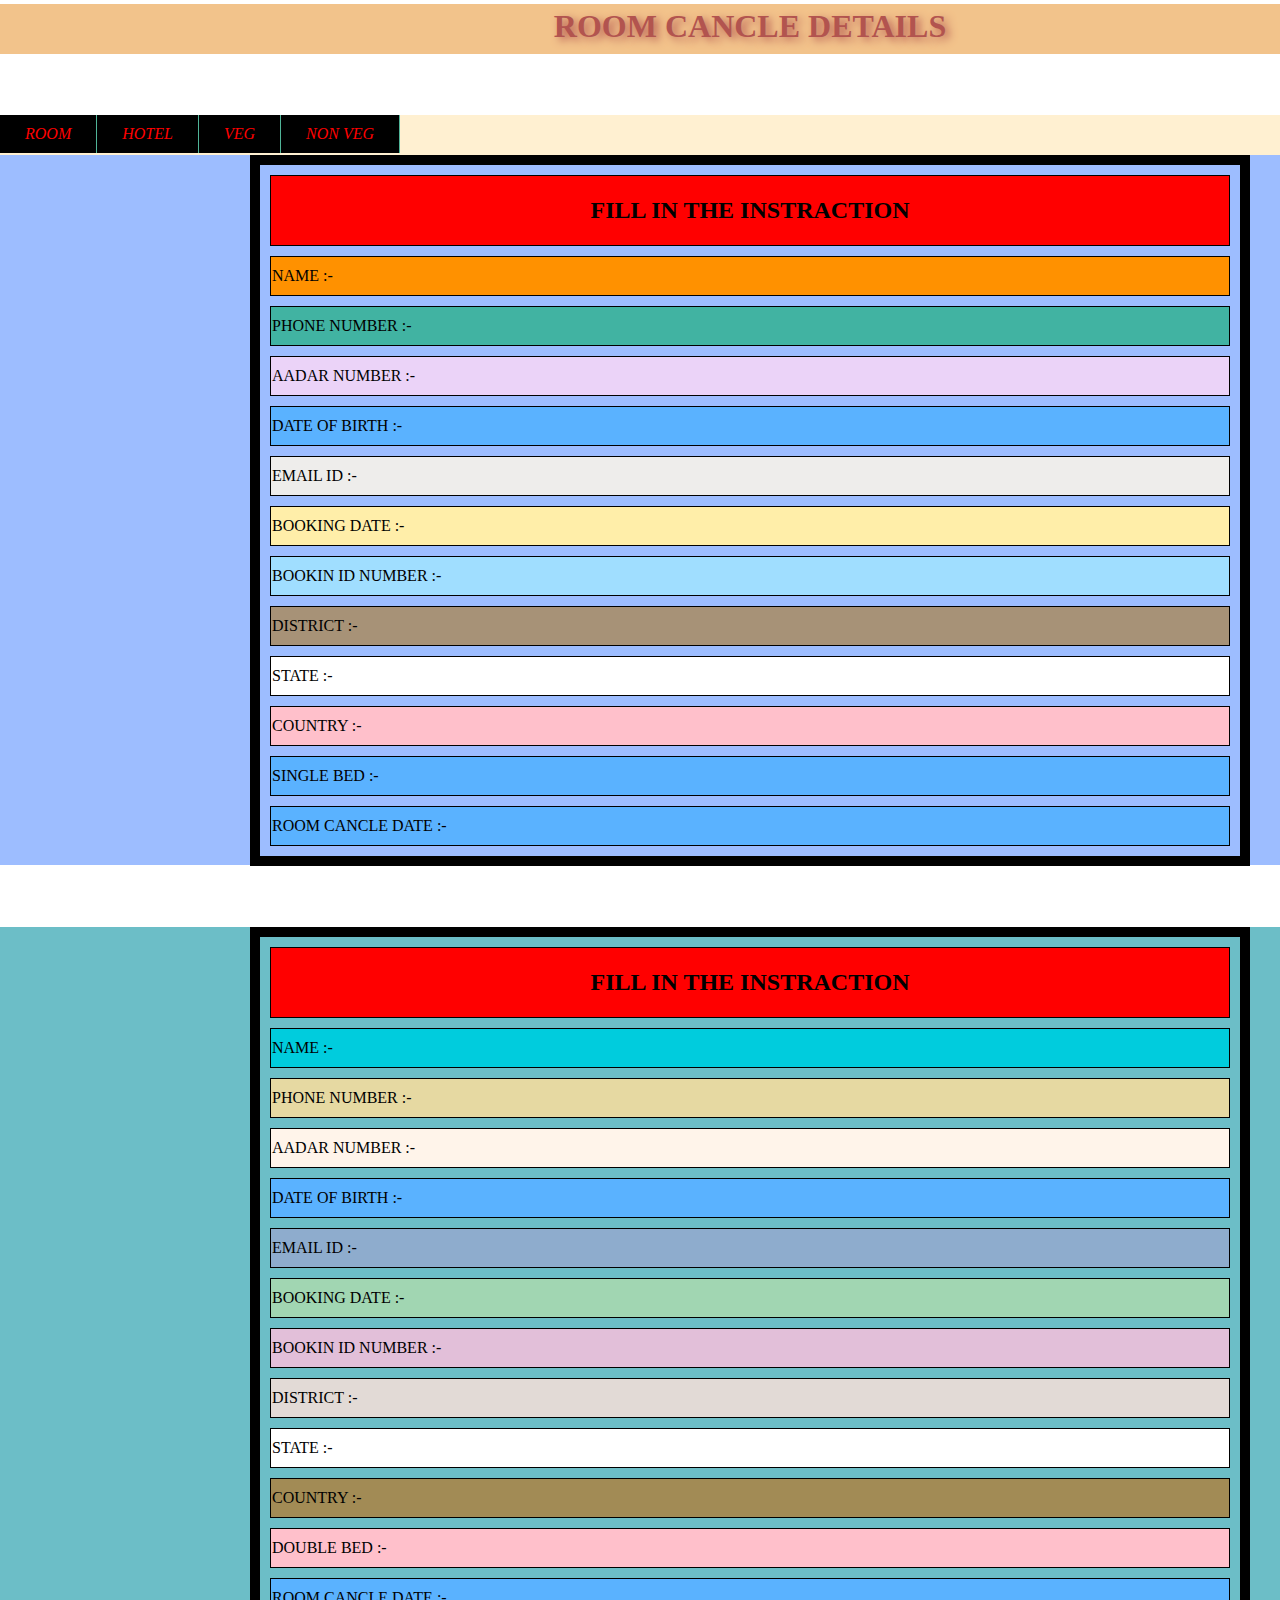
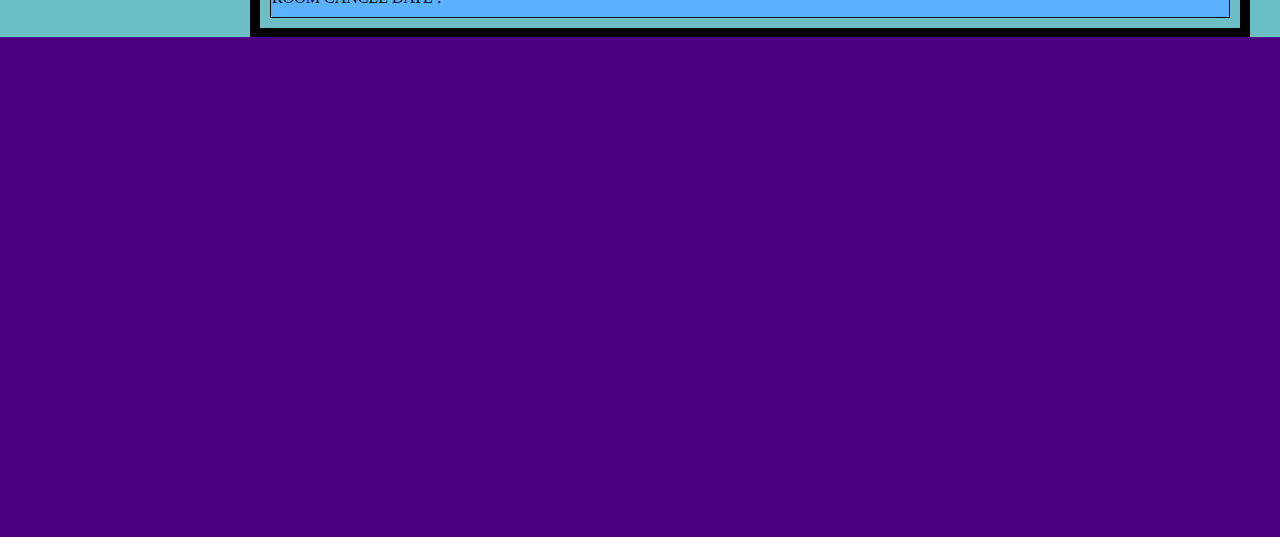
<file: room cancle.html>
<html>
		<head>
				<title>room cancle</title>
				<style type="text/css">
					body{
							margin:0;
							padding:0;
						}
				#toparea{
							width:1500px;
							height:50px;
							background:#F2C38B;
							color:#B2544F;
						}
				#toparea{
							text-shadow:4px 3px 8px #B2544F;
						}
				#toparea h1{
							margin:4px;
							padding:4px;
						}
				#under1{
							width:1500px;
							height:40px;
							background:white;
						}
				#menuarea{
							width:1500px;
							height:40px;
							background:#FFF0D1;
			}	
			#menuarea ul{
							list-style:none;
							margin:0px;
							padding:0px;
				}
			#menuarea ul li{
							float:left;
						}
			#menuarea ul li a:link,  #menuarea ul  li a:visited{
							color:red;
							background:black; 
							text-decoration:none;
							padding:10px 25px;
							display:block;
							text-align:center;
							border-right:solid 1px #50B498;
									}
			#menuarea ul li a:hover{
							background:#C9DABF;
							color:black;
							
						}
			#menuarea ul li ul {
							display:none;
						}
			#menuarea ul li:hover ul{
							display:block;
							position:absolute;
							z-index:1000;
								}
			#menuarea ul li:hover ul li{
							float:none;
								}
				#logoarea{
							width:1500px;
							height:710px;
							background:#9DBDFF;
							background-image:big2.jpg;
						}
				#logoarea h2{
								margin:10px;
								padding:10px;
							}
				#under2{
							width:1500px;
							height:40px;
							background:white;
						}
				#mainarea{
							width:1500px;
							height:710px;
							background:#6CBEC7;
							}
				#mainarea h2{
								margin:10px;
								padding:10px;
							}
				#mfooterarea{
							width:1500px;
							height:500px;
							background:indigo;
							float:left;
						}
				#mfooterarea iframe{
							margin-left:900px;
							margin-top:25px;
							margin-right:50px;
						}
				</style>
		</head>
		<body>
				<div id="toparea">
						<h1 align="center">ROOM  CANCLE DETAILS</h1>
				</div>
				<div id="under1">
						<h1><marquee><i>SINGLE ROOM CANCLE INSTRACTION</i></marquee></h1>
				</div>
			<div id="menuarea">	
					<ul>		
									<li><a href="home.html"><i>ROOM</i></a>
											<ul>
													<li><a href="book.html"><i>room booking</i></a></li>
													<li><a href="room cancle.html"><i>room cancle</i></a></li>
											</ul>
									</li>
									<li><a href="facilities.html"><i>HOTEL</i></a>
											<ul>
													<li><a href="facilities.html">facilities</a></li>
											</ul>
									</li>
									<li><a href="#"><i>VEG</i></a>
											<ul>
													<li><a href="#"><i> foods item</i></a></li>
											</ul>
									</li>
									<li><a href="#"><i>NON VEG</i></a>
											<ul>
													<li><a href="#"><i> foods item</i></a></li>
											</ul>
									</li>
					</ul>

			</div>
				<div id="logoarea">
						<table border="10px" cellspacing="10px"width="1000px"height="60px"bgcolor=""bordercolor="black"align="center"cellpadig="10px">
								
						<tr bgcolor="red"width="800px"height="40px"align="center">
								<td><h2>FILL IN THE INSTRACTION </h2></td>
						</tr>
						<tr bgcolor="#FF9100"width="800px"height="40px">
								<td>NAME  :-</td>
						</tr>
						<tr bgcolor="#41B3A2"width="800px"height="40px">
								<td>PHONE NUMBER  :-</td>
						</tr>
						<tr bgcolor="#EBD3F8"width="800px"height="40px">
								<td>AADAR NUMBER  :-</td>
						</tr>
						<tr bgcolor="#5AB2FF"width="800px"height="40px">
								<td> DATE OF BIRTH  :-</td>
						<tr bgcolor="#EEEDEB"width="800px"height="40px">
								<td>EMAIL ID  :-</td>
						</tr>
						<tr bgcolor="#FFEEA9"width="800px"height="40px">
								<td>BOOKING DATE  :-</td>
						</tr>
						<tr bgcolor="#A0DEFF"width="800px"height="40px">
								<td>BOOKIN ID NUMBER  :-</td>
						</tr>
						<tr bgcolor="#A79277"width="800px"height="40px">
								<td>DISTRICT  :-</td>
						</tr>
						<tr bgcolor="white"width="800px"height="40px">
								<td>STATE  :-</td>
						</tr>
						<tr bgcolor="pink"width="800px"height="40px">
								<td>COUNTRY  :-</td>
						<tr bgcolor="#5AB2FF"width="800px"height="40px">
								<td>SINGLE BED  :-</td>
						<tr bgcolor="#5AB2FF"width="800px"height="40px">
								<td>ROOM CANCLE DATE  :-</td>
						</table>
				</div>
				<div id="under2">
						<h1><marquee><i>DOUBLE ROOM CANCLE INSTRACTION</i></marquee></h1>
				</div>
				<div id="mainarea">
						<table border="10px" cellspacing="10px"width="1000px"height="60px"bgcolor=""bordercolor="black"align="center"cellpadig="10px">
								
						<tr bgcolor="red"width="800px"height="40px"align="center">
								<td><h2>FILL IN THE INSTRACTION</h2></td>
						</tr>
						<tr bgcolor="#00CCDD"width="800px"height="40px">
								<td>NAME :-</td>
						</tr>
						<tr bgcolor="#E6D9A2"width="800px"height="40px">
								<td>PHONE NUMBER  :-</td>
						</tr>
						<tr bgcolor="#FFF4EA"width="800px"height="40px">
								<td>AADAR NUMBER  :-</td>
						</tr>
						<tr bgcolor="#5AB2FF"width="800px"height="40px">
								<td> DATE OF BIRTH  :-</td>
						<tr bgcolor="#8EACCD"width="800px"height="40px">
								<td>EMAIL ID  :-</td>
						</tr>
						<tr bgcolor="#A1D6B2"width="800px"height="40px">
								<td>BOOKING DATE  :-</td>
						</tr>
						<tr bgcolor="#E2BFD9"width="800px"height="40px">
								<td>BOOKIN ID NUMBER  :-</td>
						</tr>
						<tr bgcolor="#E2DAD6"width="800px"height="40px">
								<td>DISTRICT  :-</td>
						</tr>
						<tr bgcolor="white"width="800px"height="40px">
								<td>STATE  :-</td>
						</tr>
						<tr bgcolor="#A28B55"width="800px"height="40px">
								<td>COUNTRY  :-</td>
						<tr bgcolor="pink"width="800px"height="40px">
								<td>DOUBLE BED  :-</td>
						<tr bgcolor="#5AB2FF"width="800px"height="40px">
								<td>ROOM CANCLE DATE  :-</td>
						</table>
				</div>
				<div id="mfooterarea">
					<iframe src="https://www.google.com/maps/embed?pb=!1m18!1m12!1m3!1d3463.5160424768296!2d84.07112247512451!3d24.037811678475343!2m3!1f0!2f0!3f0!3m2!1i1024!2i768!4f13.1!3m3!1m2!1s0x398c77db9a426679%3A0x670edd58b5c9d33e!2sHotel%20Grand%20Jayshree!5e1!3m2!1sen!2sin!4v1727542792875!5m2!1sen!2sin" width="600" height="450" style="border:0;" allowfullscreen="" loading="lazy" referrerpolicy="no-referrer-when-downgrade"></iframe>
				</div>
		</body>
</html>
</file>
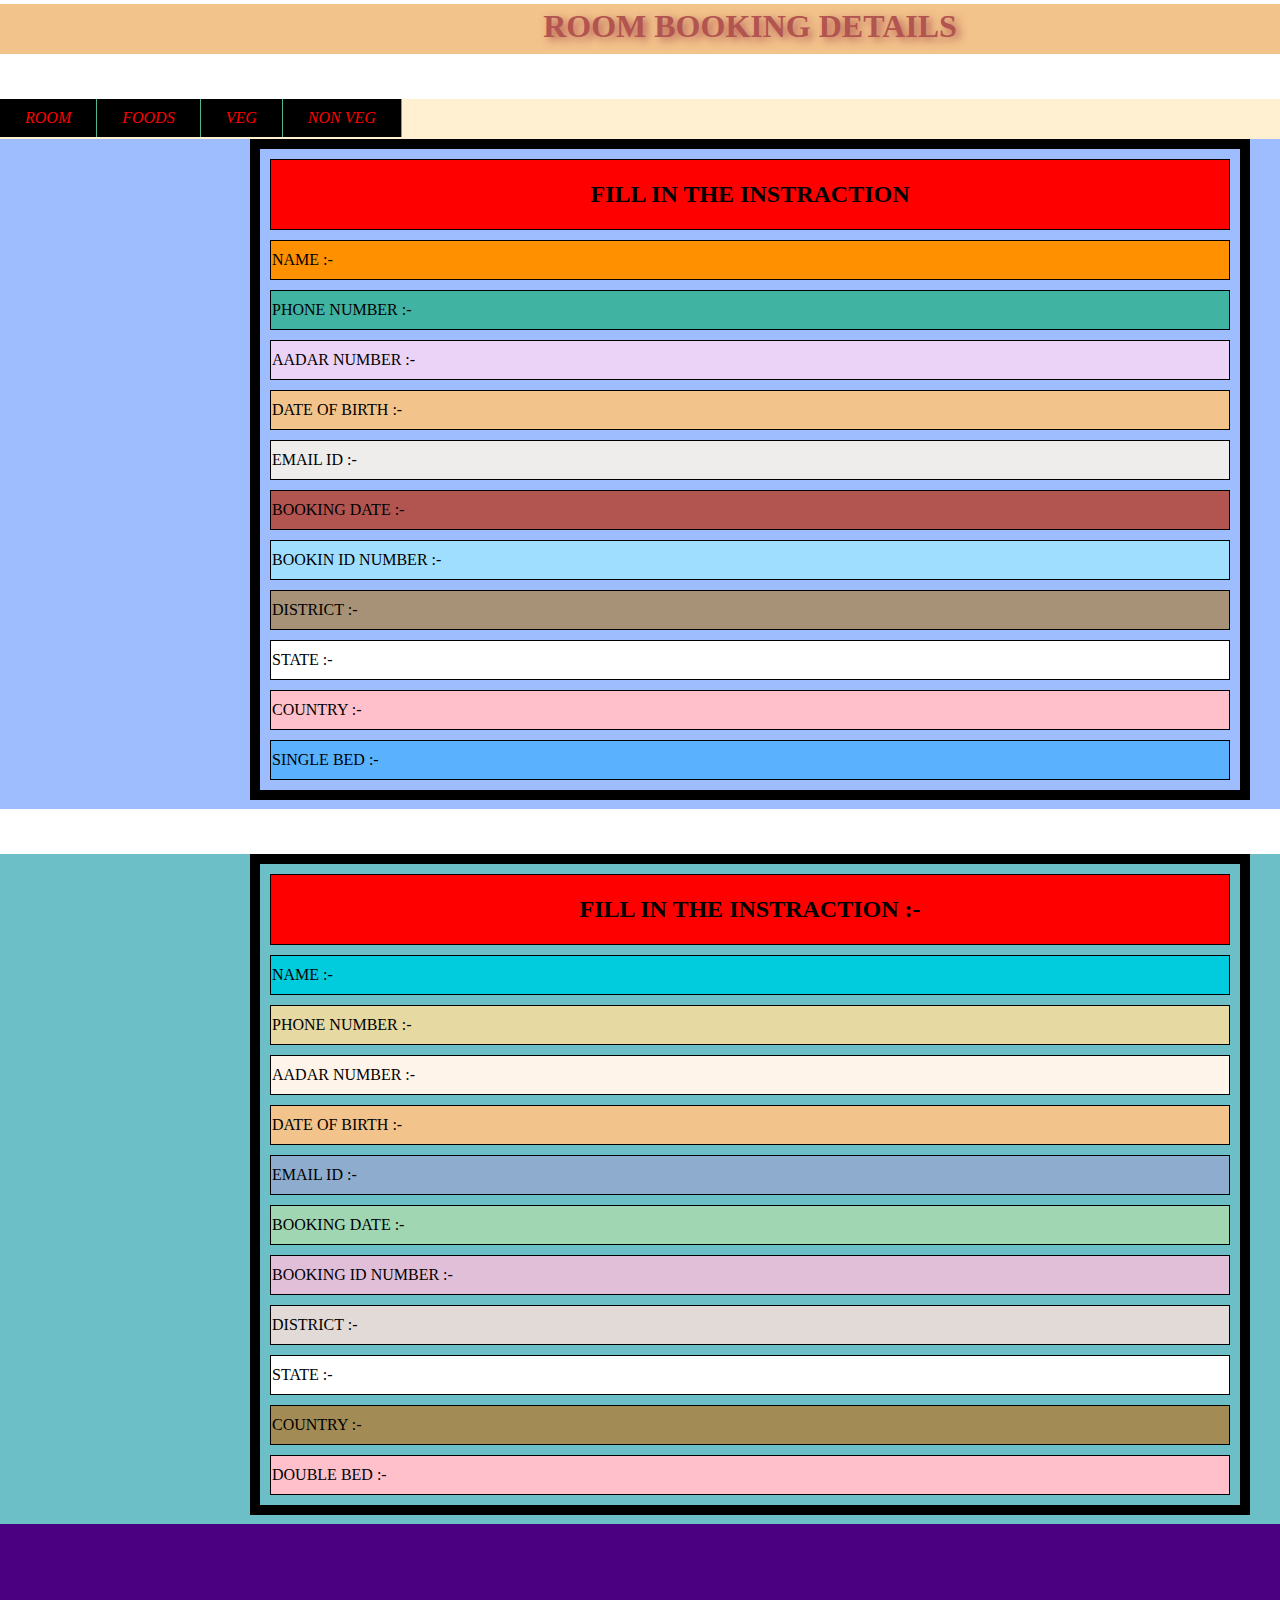
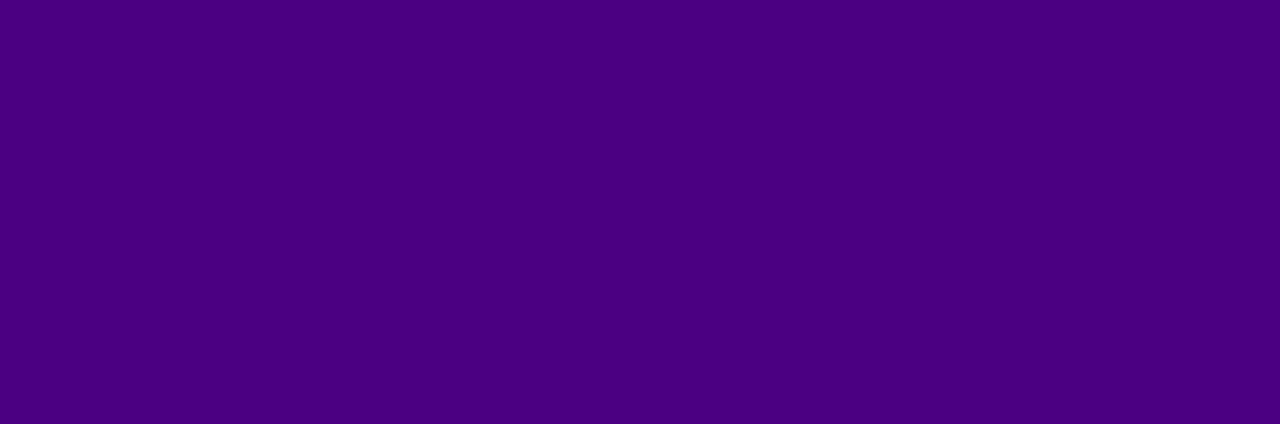
<file: roombookng.html>
<html>
		<head>
				<title>ROOM BOOKING</title>
				<style type="text/css">
					body{
							margin:0;
							padding:0;
						}
				#toparea{
							width:1500px;
							height:50px;
							background:#F2C38B;
							color:#B2544F;
						}
				#toparea{
							text-shadow:4px 3px 8px #B2544F;
						}
				#toparea h1{
							margin:4px;
							padding:4px;
						}
				#under1{
							width:1500px;
							height:40px;
							background:white;
						}
				#under1 h1{
							margin:5px 20px 5px 20px;
						}
				#menuarea{
							width:1500px;
							height:40px;
							background:#FFF0D1;
			}	
			#menuarea ul{
							list-style:none;
							margin:0px;
							padding:0px;
				}
			#menuarea ul li{
							float:left;
						}
			#menuarea ul li a:link,  #menuarea ul  li a:visited{
							color:red;
							background:black; 
							text-decoration:none;
							padding:10px 25px;
							display:block;
							text-align:center;
							border-right:solid 1px #50B498;
									}
			#menuarea ul li a:hover{
							background:#C9DABF;
							color:black;
							
						}
			#menuarea ul li ul {
							display:none;
						}
			#menuarea ul li:hover ul{
							display:block;
							position:absolute;
							z-index:1000;
								}
			#menuarea ul li:hover ul li{
							float:none;
								}
				#logoarea{
							width:1500px;
							height:670px;
							background:#9DBDFF;
						}
				#logoarea h2{
							margin:10px;
							padding:10px;
						}
				#under2{
							width:1500px;
							height:40px;
							background:white;
						}
				#under2 h1{
							margin:5px 20px 5px 20px;
							}
				#mainarea{
							width:1500px;
							height:670px;
							background:#6CBEC7;
							}
				#mainarea h2{
							margin:10px;
							padding:10px;
							}
				#mfooterarea{
							width:1500px;
							height:500px;
							background:indigo;
							float:left;
						}
					#mfooterarea iframe{
										margin-left:900px;
										margin-top:25px;
										margin-right:70px;
								}
				</style>
		</head>
		<body>
				<div id="toparea">
						<h1 align="center">ROOM BOOKING DETAILS</h1>
				</div>
				<div id="under1">
						<h1><marquee><i>SINGLE ROOM BOOKING INSTRACTION</i></marquee></h1>
				</div>
			<div id="menuarea">	
					<ul>		
									<li><a href="home.html"><i>ROOM</i></a>
											<ul>
													<li><a href="book.html"><i>room booking</i></a></li>
													<li><a href="room cancle.html"><i>room cancle</i></a></li>

											</ul>
									</li>
									<li><a href="#"><i>FOODS</i></a>
									</li>
									<li><a href="#"><i>VEG</i></a>
											<ul>
													<li><a href="#"><i> foods item</i></a></li>

											</ul>
									</li>
									<li><a href="#"><i>NON VEG</i></a>
											<ul>
													<li><a href="#"><i> foods item</i></a></li>
											</ul>
									</li>
					</ul>

			</div>
				<div id="logoarea">
						<table border="10px" cellspacing="10px"width="1000px"height="60px"bgcolor=""bordercolor="black"align="center"cellpadig="10px">
								
						<tr bgcolor="red"width="800px"height="40px"align="center">
								<td><h2>FILL IN THE INSTRACTION</h2></td>
						</tr>
						<tr bgcolor="#FF9100"width="800px"height="40px">
								<td>NAME :-</td>
						</tr>
						<tr bgcolor="#41B3A2"width="800px"height="40px">
								<td>PHONE NUMBER :-</td>
						</tr>
						<tr bgcolor="#EBD3F8"width="800px"height="40px">
								<td>AADAR NUMBER :-</td>
						</tr>
						<tr bgcolor="#F2C38B"width="800px"height="40px">
								<td>DATE OF BIRTH :-</td>
						<tr bgcolor="#EEEDEB"width="800px"height="40px">
								<td>EMAIL ID :-</td>
						</tr>
						<tr bgcolor="#B2544F"width="800px"height="40px">
								<td>BOOKING DATE :-</td>
						</tr>
						<tr bgcolor="#A0DEFF"width="800px"height="40px">
								<td>BOOKIN ID NUMBER :-</td>
						</tr>
						<tr bgcolor="#A79277"width="800px"height="40px">
								<td>DISTRICT :-</td>
						</tr>
						<tr bgcolor="white"width="800px"height="40px">
								<td>STATE :-</td>
						</tr>
						<tr bgcolor="pink"width="800px"height="40px">
								<td>COUNTRY :-</td>
						<tr bgcolor="#5AB2FF"width="800px"height="40px">
								<td>	SINGLE BED :-</td>
						</table>
				</div>
				<div id="under2">
						<h1><marquee><i>DOUBLE ROOM BOOKING INSTRACTION</i></marquee></h1>
				</div>
				<div id="mainarea">
						<table border="10px" cellspacing="10px"width="1000px"height="60px"bgcolor=""bordercolor="black"align="center"cellpadig="10px">
								
						<tr bgcolor="red"width="800px"height="40px"align="center">
								<td><h2>FILL IN THE INSTRACTION :-</h2></td>
						</tr>
						<tr bgcolor="#00CCDD"width="800px"height="40px">
								<td>NAME :-</td>
						</tr>
						<tr bgcolor="#E6D9A2"width="800px"height="40px">
								<td>PHONE NUMBER :-</td>
						</tr>
						<tr bgcolor="#FFF4EA"width="800px"height="40px">
								<td>AADAR NUMBER :-</td>
						</tr>
						<tr bgcolor="#F2C38B"width="800px"height="40px">
								<td>DATE OF BIRTH :-</td>
						<tr bgcolor="#8EACCD"width="800px"height="40px">
								<td>EMAIL ID :-</td>
						</tr>
						<tr bgcolor="#A1D6B2"width="800px"height="40px">
								<td>BOOKING DATE :-</td>
						</tr>
						<tr bgcolor="#E2BFD9"width="800px"height="40px">
								<td>BOOKING ID NUMBER :-</td>
						</tr>
						<tr bgcolor="#E2DAD6"width="800px"height="40px">
								<td>DISTRICT :-</td>
						</tr>
						<tr bgcolor="white"width="800px"height="40px">
								<td>STATE :-</td>
						</tr>
						<tr bgcolor="#A28B55"width="800px"height="40px">
								<td>COUNTRY :-</td>
						<tr bgcolor="pink"width="800px"height="40px">
								<td>DOUBLE BED :-</td>
						</table>
				</div>

				<div id="mfooterarea">
					<iframe src="https://www.google.com/maps/embed?pb=!1m18!1m12!1m3!1d3463.5160424768296!2d84.07112247512451!3d24.037811678475343!2m3!1f0!2f0!3f0!3m2!1i1024!2i768!4f13.1!3m3!1m2!1s0x398c77db9a426679%3A0x670edd58b5c9d33e!2sHotel%20Grand%20Jayshree!5e1!3m2!1sen!2sin!4v1727542792875!5m2!1sen!2sin" width="600" height="450" style="border:0;" allowfullscreen="" loading="lazy" referrerpolicy="no-referrer-when-downgrade"></iframe>
				</div>
		</body>
</html>
</file>
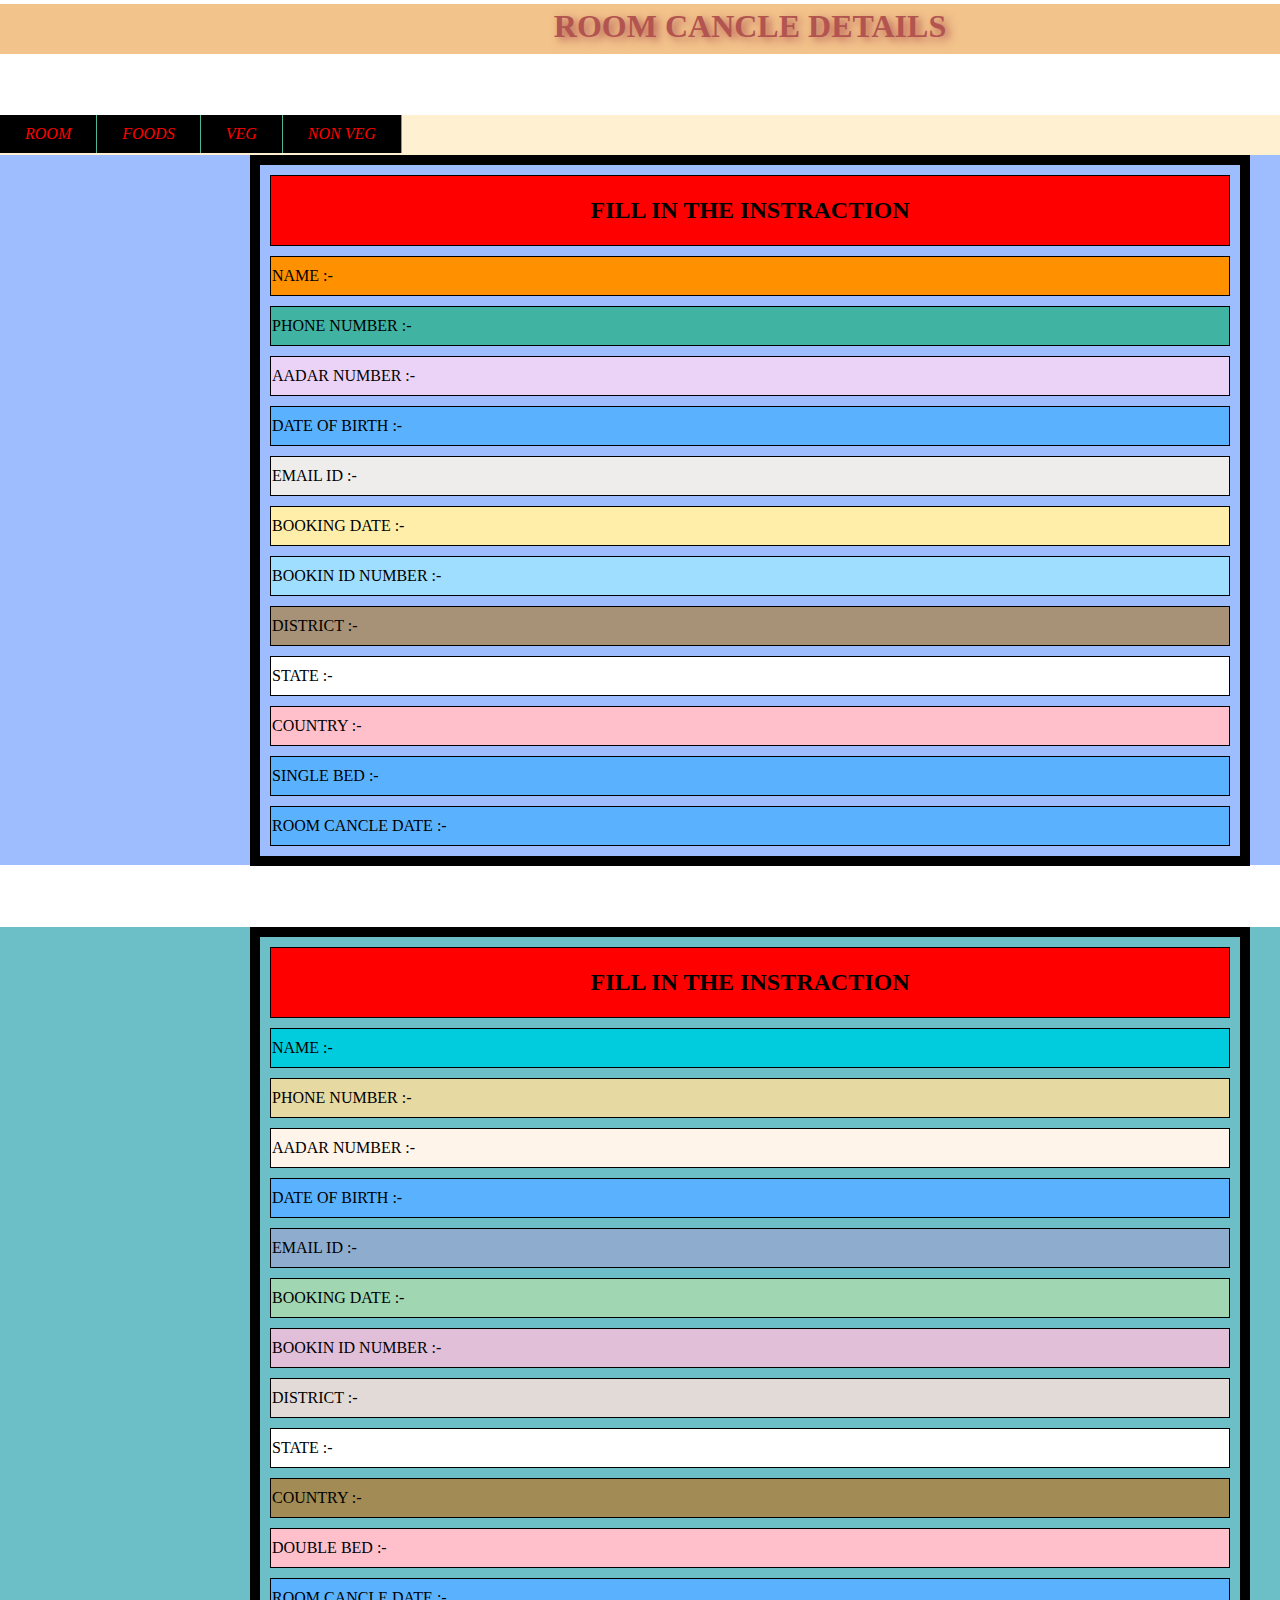
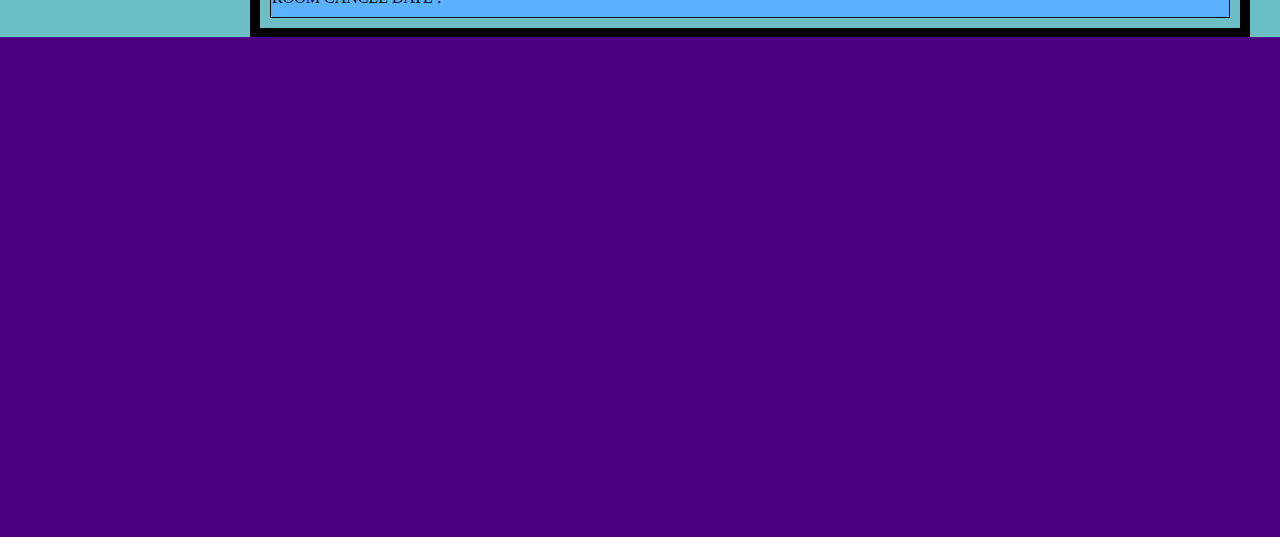
<file: roomcancle.html>
<html>
		<head>
				<title>room cancle</title>
				<style type="text/css">
					body{
							margin:0;
							padding:0;
						}
				#toparea{
							width:1500px;
							height:50px;
							background:#F2C38B;
							color:#B2544F;
						}
				#toparea{
							text-shadow:4px 3px 8px #B2544F;
						}
				#toparea h1{
							margin:4px;
							padding:4px;
						}
				#under1{
							width:1500px;
							height:40px;
							background:white;
						}
				#menuarea{
							width:1500px;
							height:40px;
							background:#FFF0D1;
			}	
			#menuarea ul{
							list-style:none;
							margin:0px;
							padding:0px;
				}
			#menuarea ul li{
							float:left;
						}
			#menuarea ul li a:link,  #menuarea ul  li a:visited{
							color:red;
							background:black; 
							text-decoration:none;
							padding:10px 25px;
							display:block;
							text-align:center;
							border-right:solid 1px #50B498;
									}
			#menuarea ul li a:hover{
							background:#C9DABF;
							color:black;
							
						}
			#menuarea ul li ul {
							display:none;
						}
			#menuarea ul li:hover ul{
							display:block;
							position:absolute;
							z-index:1000;
								}
			#menuarea ul li:hover ul li{
							float:none;
								}
				#logoarea{
							width:1500px;
							height:710px;
							background:#9DBDFF;
							background-image:big2.jpg;
						}
				#logoarea h2{
								margin:10px;
								padding:10px;
							}
				#under2{
							width:1500px;
							height:40px;
							background:white;
						}
				#mainarea{
							width:1500px;
							height:710px;
							background:#6CBEC7;
							}
				#mainarea h2{
								margin:10px;
								padding:10px;
							}
				#mfooterarea{
							width:1500px;
							height:500px;
							background:indigo;
							float:left;
						}
				#mfooterarea iframe{
							margin-left:900px;
							margin-top:25px;
							margin-right:50px;
						}
				</style>
		</head>
		<body>
				<div id="toparea">
						<h1 align="center">ROOM  CANCLE DETAILS</h1>
				</div>
				<div id="under1">
						<h1><marquee><i>SINGLE ROOM CANCLE INSTRACTION</i></marquee></h1>
				</div>
			<div id="menuarea">	
					<ul>		
									<li><a href="home.html"><i>ROOM</i></a>
											<ul>
													<li><a href="book.html"><i>room booking</i></a></li>
													<li><a href="room cancle.html"><i>room cancle</i></a></li>
											</ul>
									</li>
									<li><a href="#"><i>FOODS</i></a>
									</li>
									<li><a href="#"><i>VEG</i></a>
											<ul>
													<li><a href="#"><i> foods item</i></a></li>
											</ul>
									</li>
									<li><a href="#"><i>NON VEG</i></a>
											<ul>
													<li><a href="#"><i> foods item</i></a></li>
											</ul>
									</li>
					</ul>

			</div>
				<div id="logoarea">
						<table border="10px" cellspacing="10px"width="1000px"height="60px"bgcolor=""bordercolor="black"align="center"cellpadig="10px">
								
						<tr bgcolor="red"width="800px"height="40px"align="center">
								<td><h2>FILL IN THE INSTRACTION </h2></td>
						</tr>
						<tr bgcolor="#FF9100"width="800px"height="40px">
								<td>NAME  :-</td>
						</tr>
						<tr bgcolor="#41B3A2"width="800px"height="40px">
								<td>PHONE NUMBER  :-</td>
						</tr>
						<tr bgcolor="#EBD3F8"width="800px"height="40px">
								<td>AADAR NUMBER  :-</td>
						</tr>
						<tr bgcolor="#5AB2FF"width="800px"height="40px">
								<td> DATE OF BIRTH  :-</td>
						<tr bgcolor="#EEEDEB"width="800px"height="40px">
								<td>EMAIL ID  :-</td>
						</tr>
						<tr bgcolor="#FFEEA9"width="800px"height="40px">
								<td>BOOKING DATE  :-</td>
						</tr>
						<tr bgcolor="#A0DEFF"width="800px"height="40px">
								<td>BOOKIN ID NUMBER  :-</td>
						</tr>
						<tr bgcolor="#A79277"width="800px"height="40px">
								<td>DISTRICT  :-</td>
						</tr>
						<tr bgcolor="white"width="800px"height="40px">
								<td>STATE  :-</td>
						</tr>
						<tr bgcolor="pink"width="800px"height="40px">
								<td>COUNTRY  :-</td>
						<tr bgcolor="#5AB2FF"width="800px"height="40px">
								<td>SINGLE BED  :-</td>
						<tr bgcolor="#5AB2FF"width="800px"height="40px">
								<td>ROOM CANCLE DATE  :-</td>
						</table>
				</div>
				<div id="under2">
						<h1><marquee><i>DOUBLE ROOM CANCLE INSTRACTION</i></marquee></h1>
				</div>
				<div id="mainarea">
						<table border="10px" cellspacing="10px"width="1000px"height="60px"bgcolor=""bordercolor="black"align="center"cellpadig="10px">
								
						<tr bgcolor="red"width="800px"height="40px"align="center">
								<td><h2>FILL IN THE INSTRACTION</h2></td>
						</tr>
						<tr bgcolor="#00CCDD"width="800px"height="40px">
								<td>NAME :-</td>
						</tr>
						<tr bgcolor="#E6D9A2"width="800px"height="40px">
								<td>PHONE NUMBER  :-</td>
						</tr>
						<tr bgcolor="#FFF4EA"width="800px"height="40px">
								<td>AADAR NUMBER  :-</td>
						</tr>
						<tr bgcolor="#5AB2FF"width="800px"height="40px">
								<td> DATE OF BIRTH  :-</td>
						<tr bgcolor="#8EACCD"width="800px"height="40px">
								<td>EMAIL ID  :-</td>
						</tr>
						<tr bgcolor="#A1D6B2"width="800px"height="40px">
								<td>BOOKING DATE  :-</td>
						</tr>
						<tr bgcolor="#E2BFD9"width="800px"height="40px">
								<td>BOOKIN ID NUMBER  :-</td>
						</tr>
						<tr bgcolor="#E2DAD6"width="800px"height="40px">
								<td>DISTRICT  :-</td>
						</tr>
						<tr bgcolor="white"width="800px"height="40px">
								<td>STATE  :-</td>
						</tr>
						<tr bgcolor="#A28B55"width="800px"height="40px">
								<td>COUNTRY  :-</td>
						<tr bgcolor="pink"width="800px"height="40px">
								<td>DOUBLE BED  :-</td>
						<tr bgcolor="#5AB2FF"width="800px"height="40px">
								<td>ROOM CANCLE DATE  :-</td>
						</table>
				</div>
				<div id="mfooterarea">
					<iframe src="https://www.google.com/maps/embed?pb=!1m18!1m12!1m3!1d3463.5160424768296!2d84.07112247512451!3d24.037811678475343!2m3!1f0!2f0!3f0!3m2!1i1024!2i768!4f13.1!3m3!1m2!1s0x398c77db9a426679%3A0x670edd58b5c9d33e!2sHotel%20Grand%20Jayshree!5e1!3m2!1sen!2sin!4v1727542792875!5m2!1sen!2sin" width="600" height="450" style="border:0;" allowfullscreen="" loading="lazy" referrerpolicy="no-referrer-when-downgrade"></iframe>
				</div>
		</body>
</html>
</file>
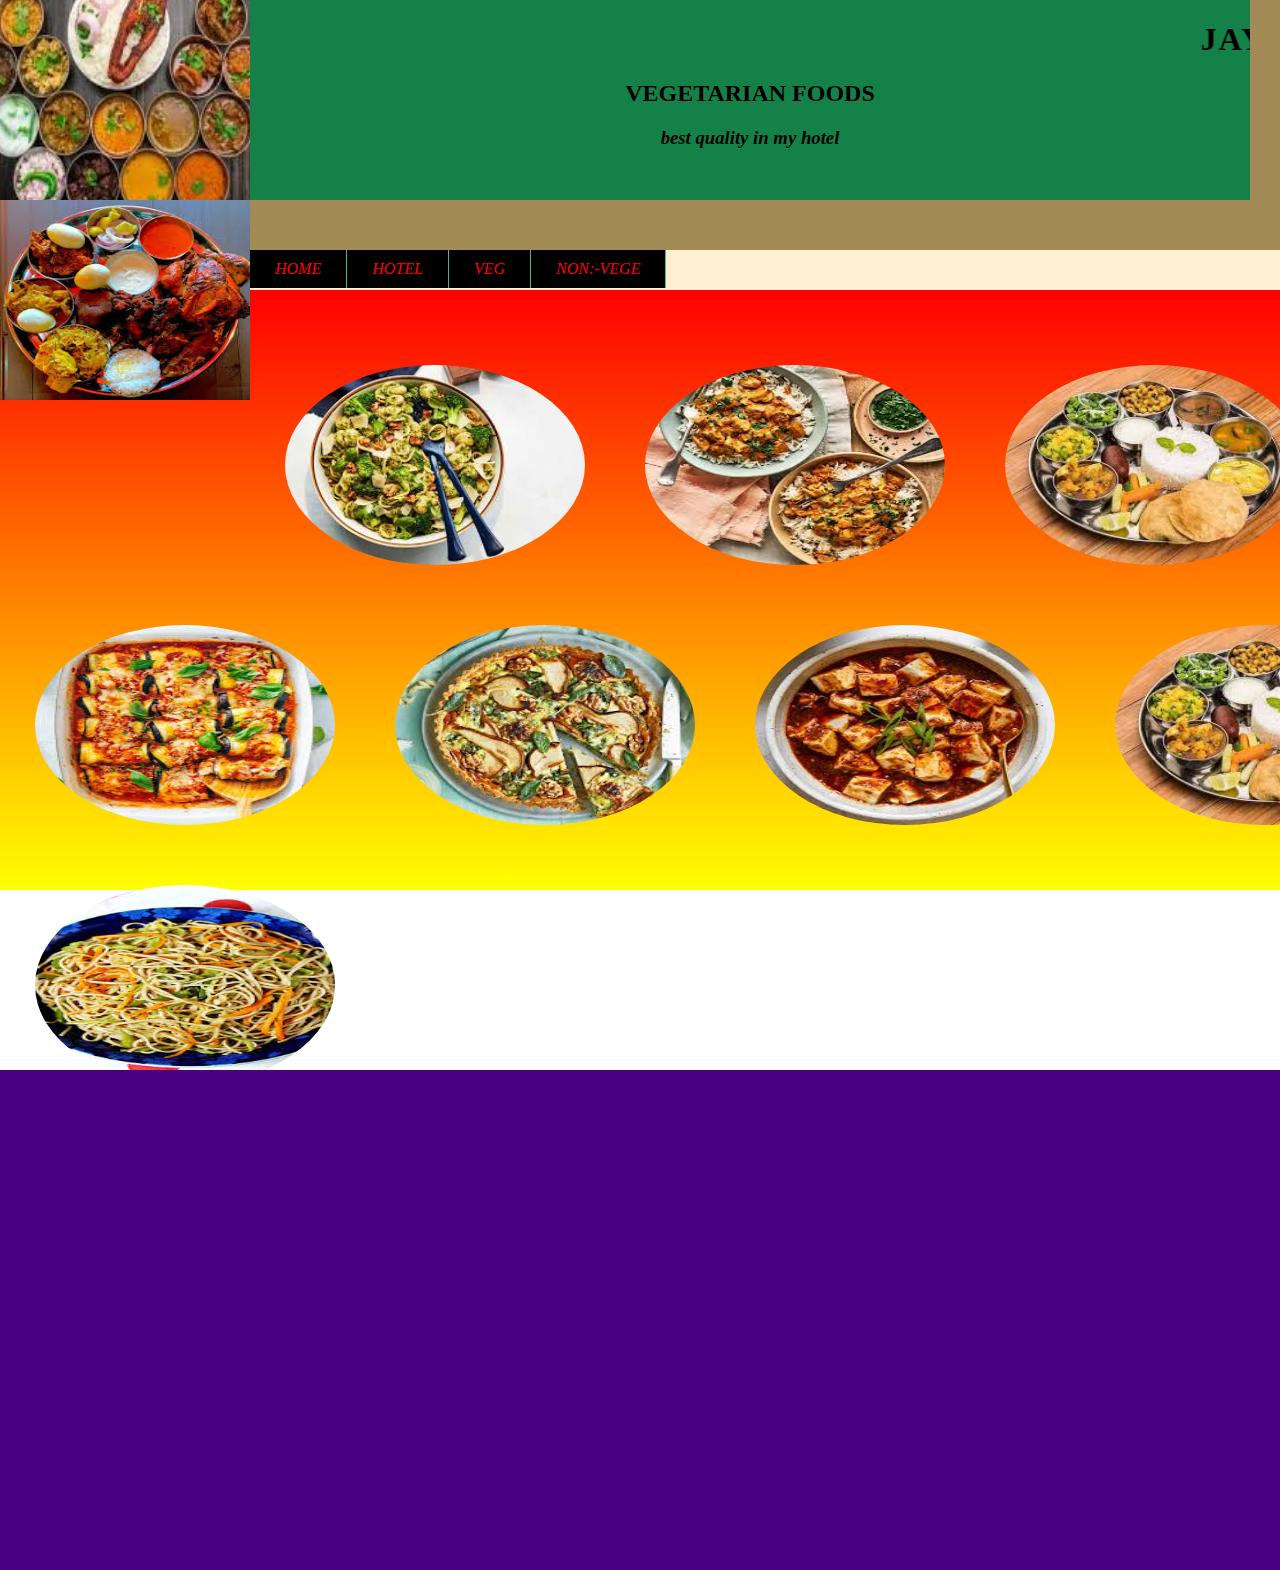
<file: vege.html>
<html>
		<head>
				<title>FOOD</title>
				<style type="text/css">
					body{
							margin:0%;
							padding:0%;	
						}
				#mainarea{
							background:#148248;
						}
				#logoarea{
							width:250px;
							height:200px;
							float:left;
							background:#148248;
							overflow:hidden;
						}
				#logoarea img:hover{
									transform:scale(1.5,1.5);
								}
			#logoarea img{
						width:100%;
						heigth50%;
						/*transition-property:transform;
						transition-duration:4s;
						transition-delay:1s;*/
						transition:transform 4s;
					}
				#titlearea{
							width:1000px;
							height:200px;
							background:#148248;
							float:left;
						}
				#titlearea h1{
							color:black;
							font-family:arial , geneva 'helvetica';
							letter-spacing:2px;
					}				
				#logoarea2{
							width:250px;
							height:200px;
							float:left;
							background:#148248;
							overflow:hidden;													
						}
				#logoarea2 img:hover{
								transform:scale(1.5,1.5);
								}
			#logoarea2 img{
						width:100%;
						heigth50%;
						/*transition-property:transform;
						transition-duration:4s;
						transition-delay:1s;*/
						transition:transform 4s;
					}
				#under1{
							background:#A28B55;
							width:1500px;
							height:250px;
							text-align:center;
							color:red;
					}
				#menuarea{
							width:1500px;
							height:40px;
							background:#FFF0D1;
			}	
			#menuarea ul{
							list-style:none;
							margin:0px;
							padding:0px;
				}
			#menuarea ul li{
							float:left;
						}
			#menuarea ul li a:link,  #menuarea ul  li a:visited{
							color:red;
							background:black; 
							text-decoration:none;
							padding:10px 25px;
							display:block;
							text-align:center;
							border-right:solid 1px #50B498;
									}
			#menuarea ul li a:hover{
							background:#C9DABF;
							color:black;
							
						}
			#menuarea ul li ul {
							display:none;
						}
			#menuarea ul li:hover ul{
							display:block;
							position:absolute;
							z-index:1000;
								}
			#menuarea ul li:hover ul li{
							float:none;
								}
				#s1 h1{
							padding-top:20px;
						}
				#vegarea{
							width:1500px;
							height:600px;
							background-image:linear-gradient(red,yellow);
							}
				.box8{
							width:300px;
							height:200px;
							float:left;
							margin:30px;
							border-radius:50%;
						}
				.box8 img{					
							border-radius:50%;
						}
				.box8 img{
							padding:5px;
							margin:40 0px;
						}
				#mfooterarea{
							width:1500px;
							height:500px;
							background:indigo;
							float:left;
						}
					#mfooterarea iframe{
										margin-left:900px;
										margin-top:25px;
										margin-right:70px;
								}
				</style>
		</head>
		<body>
			<div id="mainarea">
				<div id="logoarea">
					<img src="veg.jpeg" width="250px" height=200px">
				</div>
				<div id="titlearea">
					<h1 align="center"><marquee >JAYSHREE HOTEL IN DALTONGANJ</marquee></h1>
					<h2 align="center">VEGETARIAN FOODS</h2>
					<h3 align="center"><i>best quality in my hotel</i></h3>
				</div>
				<div id="logoarea2">
					<img src="nonveg.jpeg" width="250px" height="200px">
				</div>
			</div>
				<div id="under1">		
					<h1 align="center"><i><marquee scrollamount="15">NOTE:-VEGETARIAN FOODS</i></marquee></h1>					
				</div>
			<div id="menuarea">	
					<ul>		
									<li><a href="i class="fa fa-home">HOME</a>
											<ul>
													<li><a href="#">room booking</a></li>
													<li><a href="#">room cancle</a></li>
											</ul>
									</li>
									<li><a href="facilities.html">HOTEL</a>

											<ul>
													<li><a href="facilities.html">facilities</a></li>

											</ul>
									</li>
									<li><a href="#">VEG</a>
											<ul>
													<li><a href="#">foods item</a></li>
											</ul>
									</li>
									<li><a href="#">NON:-VEGE</a>
											<ul>
													<li><a href="#">foods item</a></li>
											</ul>
									</li>
					</ul>

			</div>
			<div id="vegarea">
				<div class="box8">
						<img src="v1.jpeg"width="300px" height="200px">	
				</div>	
				<div class="box8">
						<img src="v2.jpeg"width="300px" height="200px">
				</div>
				<div class="box8">
						<img src="v3.jpeg"width="300px" height="200px">
				</div>
				<div class="box8">
						<img src="v4.jpeg"width="300px" height="200px">
				</div>
				<div class="box8">
						<img src="v5.jpeg"width="300px" height="200px">
				</div>	
				<div class="box8">
						<img src="v6.jpeg"width="300px" height="200px">
				</div>
				<div class="box8">
						<img src="v7.jpeg"width="300px" height="200px">
				</div>
				<div class="box8">
						<img src="v8.jpeg"width="300px" height="200px">
				</div>
			</div>	
			<div id="under2">	
			<div id="footerarea">
				<div id="mfooterarea">
					<iframe src="https://www.google.com/maps/embed?pb=!1m18!1m12!1m3!1d3463.5160424768296!2d84.07112247512451!3d24.037811678475343!2m3!1f0!2f0!3f0!3m2!1i1024!2i768!4f13.1!3m3!1m2!1s0x398c77db9a426679%3A0x670edd58b5c9d33e!2sHotel%20Grand%20Jayshree!5e1!3m2!1sen!2sin!4v1727542792875!5m2!1sen!2sin" width="600" height="450" style="border:0;" allowfullscreen="" loading="lazy" referrerpolicy="no-referrer-when-downgrade"></iframe>
				</div>
			</div>
			</div>		
		</body>
</html>
</file>
<file: style.css>
body{
							margin:0%;
							padding:0%;	
						}
				#mainarea{
							background:#148248;
						}
				#logoarea{
							width:250px;
							height:200px;
							float:left;
							background:#148248;
							overflow:hidden;
						}
				#logoarea img:hover{
									transform:scale(1.5,1.5);
								}
			#logoarea img{
						width:100%;
						heigth50%;
						/*transition-property:transform;
						transition-duration:4s;
						transition-delay:1s;*/
						transition:transform 4s;
					}
				#titlearea{
							width:1000px;
							height:200px;
							background:#148248;
							float:left;
						}
				#titlearea h1{
							color:black;
							font-family:arial , geneva 'helvetica';
							letter-spacing:2px;
					}				
				#logoarea2{
							width:250px;
							height:200px;
							float:left;
							background:#148248;
							overflow:hidden;													
						}
				#logoarea2 img:hover{
								transform:scale(1.5,1.5);
								}
			#logoarea2 img{
						width:100%;
						heigth50%;
						/*transition-property:transform;
						transition-duration:4s;
						transition-delay:1s;*/
						transition:transform 4s;
					}
				#under1{
							background:#A28B55;
							width:1500px;
							height:250px;
							text-align:center;
							color:red;
					}
				#menuarea{
							width:1500px;
							height:40px;
							background:#FFF0D1;
			}	
			#menuarea ul{
							list-style:none;
							margin:0px;
							padding:0px;
				}
			#menuarea ul li{
							float:left;
						}
			#menuarea ul li a:link,  #menuarea ul  li a:visited{
							color:red;
							background:black; 
							text-decoration:none;
							padding:10px 25px;
							display:block;
							text-align:center;
							border-right:solid 1px #50B498;
									}
			#menuarea ul li a:hover{
							background:#C9DABF;
							color:black;
							
						}
			#menuarea ul li ul {
							display:none;
						}
			#menuarea ul li:hover ul{
							display:block;
							position:absolute;
							z-index:1000;
								}
			#menuarea ul li:hover ul li{
							float:none;
								}
				#s1 h1{
							padding-top:20px;
						}
				#vegarea{
							width:1500px;
							height:600px;
							background-image:linear-gradient(red,yellow);
							}
				.box8{
							width:300px;
							height:200px;
							float:left;
							margin:30px;
							border-radius:50%;
						}
				.box8 img{					
							border-radius:50%;
						}
				.box8 img{
							padding:5px;
							margin:40 0px;
						}

				#under2{
							width:1500px;
							height:60px;
							background:#7CF5FF;	
							text-align:center;
							color:red;
						}
				#nonearea{
							width:1500px;
							height:600px;
							background-image:linear-gradient(indigo,pink);
						}
				.box8{					
							width:300px;
							height:200px;
							float:left;
							margin:35px;									
					}	
				.box8 img{					
							border-radius:50%;
						}
				.box8 img{
							padding:5px;
							margin:40 0px;
						}
				#under3{
							width:1500px;
							height:40px;
							background:#7695FF;
							text-align:center;
							color:red;
						}
				#under3 h3{
							padding-bottom:5px;
						}
				#downarea{
							width:1500px;
							height:500px;
							background:indigo;
							float:left;
							}
				#downarea h1:hover{
									color:red;
								}
				#downarea h2:hover{
									color:#6439FF;
								}
				#downarea1{
							width:500px;
							height:500px;
							background:lightgreen;							
							float:left;
						}
				#downarea2{
							width:500px;
							height:500px;
							background:lightyellow;
							float:left;
						}
				#downarea3{
							width:500px;
							height:500px;
							background:#E5D9F2;
							float:left;
						}
				#footerarea{
							width:1500px;
							height:500px;
							background:indigo;
							float:left;
						}
				@media print{
								mainarea{
											display:none;
									}
							}
</file>
